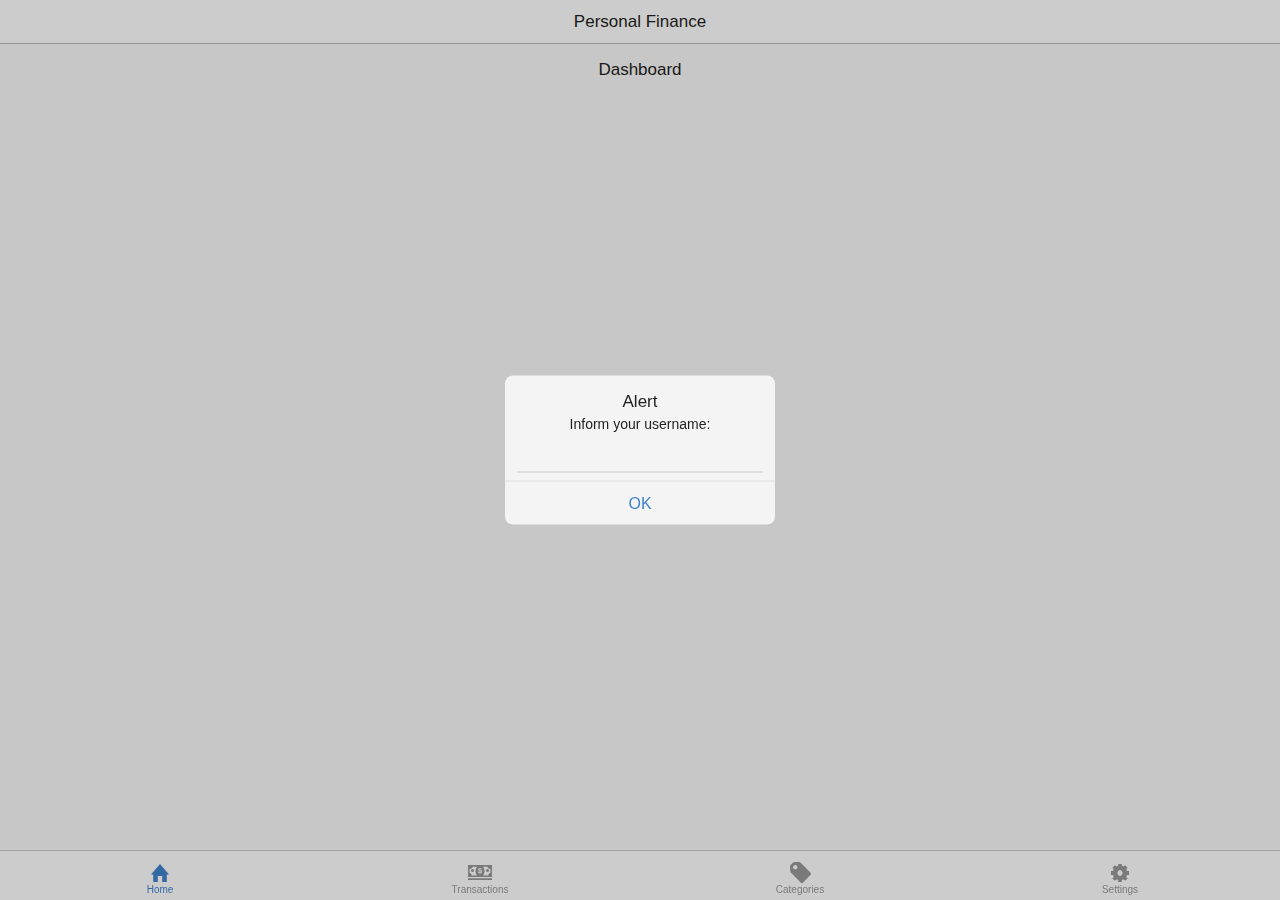
<file: finance/index.html>
<!DOCTYPE html>
<html lang="en">
<head>

<meta charset="UTF-8">
<meta name="viewport" content = "width = device-width, initial-scale = 1.0, minimum-scale = 1, maximum-scale = 1, user-scalable = no" />
<meta name="apple-mobile-web-app-title" content="My Money" />
<meta name="apple-mobile-web-app-capable" content="yes">
<meta name="apple-mobile-web-app-status-bar-style" content="white" />
<link rel="apple-touch-icon" href="/finance/apple-icon.png" />

<title>Personal Finance</title>

<script src="js/jquery.js"></script>
<script src="js/underscore.js"></script>
<script src="js/backbone.js"></script>
<script src="js/angular.js"></script>
<script src="js/lz-string.js"></script>
<script src="lib/onsen/js/onsenui.js"></script>

<script src="js/base64.js"></script>
<script src="js/db.js"></script>
<script src="js/app.js"></script>
<script src="js/websqldump.js"></script>
<script src="js/services.js"></script>
<script src="js/controllers.js"></script>

<link rel="stylesheet" href="lib/onsen/css/onsenui.css">
<link rel="stylesheet" href="lib/onsen/css/onsen-css-components.css">


</head>
<body>

<ons-navigator id="myNavigator" page="navigator.html"></ons-navigator>

<ons-template id="navigator.html">
    <ons-page id="navigatorPage">
      <ons-tabbar>
        <ons-tab page="html/home.html" icon="ion-home" label="Home" active></ons-tab>
        <ons-tab page="html/transactions.html" icon="ion-cash" label="Transactions"></ons-tab>
        <!--<ons-tab page="html/recurrents.html" icon="ion-loop" label="Recurrents"></ons-tab>-->
        <ons-tab page="html/categories.html" icon="ion-pricetag" label="Categories"></ons-tab>
        <ons-tab page="html/settings.html" icon="ion-gear-b" label="Settings"></ons-tab>
      </ons-tabbar>
    </ons-page>
</ons-template>

</body>
</html>
</file>
<file: finance/lib/onsen/css/onsenui.css>
/*! onsenui - v2.0.0-rc.15 - 2016-07-07 */
/*
Copyright 2013-2015 ASIAL CORPORATION

Licensed under the Apache License, Version 2.0 (the "License");
you may not use this file except in compliance with the License.
You may obtain a copy of the License at

   http://www.apache.org/licenses/LICENSE-2.0

Unless required by applicable law or agreed to in writing, software
distributed under the License is distributed on an "AS IS" BASIS,
WITHOUT WARRANTIES OR CONDITIONS OF ANY KIND, either express or implied.
See the License for the specific language governing permissions and
limitations under the License.

 */

@import url("font_awesome/css/font-awesome.min.css");
@import url("ionicons/css/ionicons.min.css");
@import url("material-design-iconic-font/css/material-design-iconic-font.min.css");

/* custom elements */
ons-page, ons-navigator,
ons-split-view, ons-sliding-menu, ons-tabbar,
ons-gesture-detector {
  display: block;
}

ons-navigator,
ons-tabbar {
  position: absolute;
  top: 0;
  left: 0;
  bottom: 0;
  right: 0;
  overflow: hidden;
}

ons-tab {
  -webkit-transform: translate3d(0, 0, 0);
          transform: translate3d(0, 0, 0);
}

ons-page, ons-navigator, ons-tabbar, ons-sliding-menu, ons-split-view {
  z-index: 2;
}

ons-fab, ons-speed-dial {
  z-index: 3;
}

* {
  -webkit-touch-callout: none;
  -webkit-user-select: none;
  -webkit-tap-highlight-color: rgba(0, 0, 0, 0) !important;
}

input, textarea {
  -webkit-user-select: auto;
}

ons-toolbar:not([inline]), ons-bottom-toolbar {
  position: absolute;
  left: 0;
  right: 0;
  z-index: 10000;
}
ons-toolbar:not([inline]) {
  top: 0;
}
ons-bottom-toolbar {
  bottom: 0;
}

.page, .page__content {
  background-color: transparent !important;
  background: transparent !important;
}

.page__content {
  overflow: auto;
  -webkit-overflow-scrolling: touch;
  z-index: 0;
  -ms-touch-action: pan-y;
}

.navigation-bar + .page__background + .page__content {
  margin-top: -1px;
  top: 44px;
}

.navigation-bar--material + .page__background + .page__content {
  top: 56px;
}

.page[status-bar-fill] > .page__content {
  top: 20px;
}

.page[status-bar-fill] > .navigation-bar {
  padding-top: 20px;
  box-sizing: content-box;
}

.page[status-bar-fill] > .navigation-bar + .page__background + .page__content {
  top: 64px;
}

.page[status-bar-fill] > .navigation-bar--material + .page__background + .page__content {
  top: 76px;
}

ons-tabbar[status-bar-fill] > .tab-bar--top__content {
  top: 71px;
}

ons-tabbar[status-bar-fill] > .tab-bar--top {
  padding-top: 22px;
}

ons-tabbar[position="top"] .page[status-bar-fill] > .page__content {
  top: 0px;
}

.navigation-bar + .page__background + .page__content ons-tabbar[status-bar-fill] > .tab-bar--top {
  top: 0px;
}

.navigation-bar + .page__background + .page__content ons-tabbar[status-bar-fill] > .tab-bar--top__content {
  top: 49px;
}

.page-with-bottom-toolbar > .page__content {
  bottom: 44px;
}

ons-dialog[disabled] > .dialog,
ons-alert-dialog[disabled],
ons-popover[disabled] {
  pointer-events: none;
  opacity: 0.75;
}

ons-list-item[disabled] {
   pointer-events: none;
}

ons-pull-hook {
  position: absolute;
  left: 0;
  right: 0;
  margin: auto;
  text-align: center;
  z-index: 20002;
}

ons-splitter {
  overflow: hidden;
}

ons-splitter, ons-splitter-mask, ons-splitter-content, ons-splitter-side {
  display: block;
  position: absolute;
  left: 0;
  right: 0;
  top: 0;
  bottom: 0;
  box-sizing: border-box;
  z-index: 0;
}

ons-splitter-mask {
  z-index: 2;
  background-color: rgba(0, 0, 0, 0.1);
  display: none;
  opacity: 0;
}

ons-splitter-content {
  z-index: 1;
}

ons-splitter-side {
  right: auto;
  z-index: 1;
}

ons-splitter-side[side="right"] {
  right: 0;
  left: auto;
}

ons-splitter-side[mode="collapse"] {
  z-index: 3;
  left: auto;
  right: 100%;
}

ons-splitter-side[side="right"][mode="collapse"] {
  right: auto;
  left: 100%;
}

ons-splitter-side[mode="split"] ~ ons-splitter-mask {
  display: none !important;
}

ons-splitter-side[mode="split"] {
  -webkit-transform: none !important;
          transform: none !important;
  -webkit-transition: none !important;
  transition: none !important;
}

ons-toolbar-button > ons-icon[icon*="ion-"] {
  font-size: 26px;
}

ons-range {
  display: inline-block;
}

ons-range > input {
  min-width: 50px;
  width: 100%;
}

/*
Copyright 2013-2015 ASIAL CORPORATION

Licensed under the Apache License, Version 2.0 (the "License");
you may not use this file except in compliance with the License.
You may obtain a copy of the License at

   http://www.apache.org/licenses/LICENSE-2.0

Unless required by applicable law or agreed to in writing, software
distributed under the License is distributed on an "AS IS" BASIS,
WITHOUT WARRANTIES OR CONDITIONS OF ANY KIND, either express or implied.
See the License for the specific language governing permissions and
limitations under the License.

 */

ons-carousel {
  display: block;
  position: relative;
  width: 100%;
  overflow: hidden;
}

ons-carousel-item {
  display: block;
  height: 100%;
  visibility: hidden;
}

ons-carousel[fullscreen] {
  position: absolute;
  top: 0px;
  right: 0px;
  left: 0px;
  bottom: 0px;
  box-sizing: border-box;
}

ons-carousel[disabled] {
  pointer-events: none;
  opacity: 0.75;
}

ons-row {
  display: -webkit-box;
  display: -moz-flex;
  display: flex;
  flex-wrap: wrap;
  width: 100%;
  box-sizing: border-box;
}

ons-row[vertical-align="top"], ons-row[align="top"] {
  -webkit-box-align: start;
  box-align: start;
  -moz-align-items: flex-start;
  -ms-grid-row-align: flex-start;
      align-items: flex-start;
}

ons-row[vertical-align="bottom"], ons-row[align="bottom"] {
  -webkit-box-align: end;
  box-align: end;
  -moz-align-items: flex-end;
  -ms-grid-row-align: flex-end;
      align-items: flex-end;
}

ons-row[vertical-align="center"], ons-row[align="center"] {
  -webkit-box-align: center;
  box-align: center;
  -moz-align-items: center;
  -ms-grid-row-align: center;
      align-items: center;
  text-align: inherit;
}

ons-row + ons-row {
  padding-top: 0;
}

ons-col {
  -webkit-box-flex: 1;
  -moz-flex: 1;
  flex: 1;
  display: block;
  width: 100%;
  box-sizing: border-box;
}

ons-col[vertical-align="top"], ons-col[align="top"] {
  align-self: flex-start;
}

ons-col[vertical-align="bottom"], ons-col[align="bottom"] {
  align-self: flex-end; }

ons-col[vertical-align="center"], ons-col[align="center"] {
  -webkit-align-self: center;
  -moz-align-self: center;
  -ms-flex-item-align: center;
  text-align: inherit;
}


/*
Copyright 2013-2015 ASIAL CORPORATION

Licensed under the Apache License, Version 2.0 (the "License");
you may not use this file except in compliance with the License.
You may obtain a copy of the License at

   http://www.apache.org/licenses/LICENSE-2.0

Unless required by applicable law or agreed to in writing, software
distributed under the License is distributed on an "AS IS" BASIS,
WITHOUT WARRANTIES OR CONDITIONS OF ANY KIND, either express or implied.
See the License for the specific language governing permissions and
limitations under the License.

 */

.ons-icon {
  display: inline-block;
  font-style: normal;
  font-weight: normal;
  -webkit-font-smoothing: antialiased;
  -moz-osx-font-smoothing: grayscale;
}

.ons-icon--ion {
  line-height: 0.75em;
  vertical-align: -25%;
}

ons-icon[spin] {
  -webkit-animation: ons-icon-spin 2s infinite linear;
  animation: ons-icon-spin 2s infinite linear;
}

@-webkit-keyframes ons-icon-spin {
  0% {
    -webkit-transform: rotate(0deg);
  }
  100% {
    -webkit-transform: rotate(359deg);
  }
}

@keyframes ons-icon-spin {
  0% {
    -webkit-transform: rotate(0deg);
    transform: rotate(0deg);
  }
  100% {
    -webkit-transform: rotate(359deg);
    transform: rotate(359deg);
  }
}

.ons-icon[rotate="90"] {
  -webkit-transform: rotate(90deg);
  transform: rotate(90deg);
}

.ons-icon[rotate="180"] {
  -webkit-transform: rotate(180deg);
  transform: rotate(180deg);
}

.ons-icon[rotate="270"] {
  -webkit-transform: rotate(270deg);
  transform: rotate(270deg);
}

ons-icon[fixed-width] {
  width: 1.28571429em;
  text-align: center;
}

.ons-icon--lg {
  font-size: 1.33333333em;
  line-height: 0.75em;
  vertical-align: -15%;
}

.ons-icon--2x {
  font-size: 2em;
}

.ons-icon--3x {
  font-size: 3em;
}

.ons-icon--4x {
  font-size: 4em;
}

.ons-icon--5x {
  font-size: 5em;
}

ons-input {
  display: inline-block;
  position: relative;
}

ons-input .text-input__container {
  width: 100%;
  display: inline-block;
}

ons-input .text-input--material__label {
  position: absolute;
  left: 0px;
  top: 2px;
  font-size: 16px;
  font-weight: 400;
  font-family: 'Roboto', 'Noto', sans-serif;
  pointer-events: none;
}

ons-input .text-input__label:not(.text-input--material__label) {
  display: none;
}

ons-input .text-input__label--active {
  transform: translate(0, -75%) scale(0.75);
  -webkit-transform: translate(0, -75%) scale(0.75);
  transform-origin: left top;
  -webkit-transform-origin: left top;
  -webkit-transition: color 0.1s ease-in, -webkit-transform 0.1s ease-in;
  transition: color 0.1s ease-in, -webkit-transform 0.1s ease-in;
  transition: transform 0.1s ease-in, color 0.1s ease-in;
  transition: transform 0.1s ease-in, color 0.1s ease-in, -webkit-transform 0.1s ease-in;
  -webkit-transition: transform 0.1s ease-in, color 0.1s ease-in;
}

ons-input:not([float]) .text-input__label--active {
  display: none;
}

ons-input[disabled] {
  opacity: 0.5;
  pointer-events: none;
}

ons-input input.text-input--material::-webkit-input-placeholder {
  color: transparent;
}

ons-input input.text-input--material::-moz-placeholder {
  color: transparent;
}

ons-input input.text-input--material:-ms-input-placeholder {
  color: transparent;
}

/*
Copyright 2013-2015 ASIAL CORPORATION

Licensed under the Apache License, Version 2.0 (the "License");
you may not use this file except in compliance with the License.
You may obtain a copy of the License at

   http://www.apache.org/licenses/LICENSE-2.0

Unless required by applicable law or agreed to in writing, software
distributed under the License is distributed on an "AS IS" BASIS,
WITHOUT WARRANTIES OR CONDITIONS OF ANY KIND, either express or implied.
See the License for the specific language governing permissions and
limitations under the License.

 */

ons-progress-bar {
  display: block;
}

ons-progress-circular {
  display: inline-block;
  width: 42px;
  height: 42px;
}

ons-progress-circular > svg.progress-circular {
  width: 100%;
  height: 100%;
}

/*
Copyright 2013-2015 ASIAL CORPORATION

Licensed under the Apache License, Version 2.0 (the "License");
you may not use this file except in compliance with the License.
You may obtain a copy of the License at

   http://www.apache.org/licenses/LICENSE-2.0

Unless required by applicable law or agreed to in writing, software
distributed under the License is distributed on an "AS IS" BASIS,
WITHOUT WARRANTIES OR CONDITIONS OF ANY KIND, either express or implied.
See the License for the specific language governing permissions and
limitations under the License.

 */
.ripple {
  display: block;
  position: absolute;
  overflow: hidden;
  top: 0;
  left: 0;
  right: 0;
  bottom: 0;
  pointer-events: none;
}

ons-list-item .ripple__wave, ons-list-item .ripple__background,
.button--material--flat .ripple__wave, .button--material--flat .ripple__background{
  background: rgba(189, 189, 189, 0.3);
}

.ripple__background {
  background: rgba(255, 255, 255, 0.2);
  position: absolute;
  top: 0;
  left: 0;
  right: 0;
  bottom: 0;
  opacity: 0;
  pointer-events: none;
}

.ripple__wave {
  background: rgba(255, 255, 255, 0.2);
  width: 0;
  height: 0;
  border-radius: 50%;
  position: absolute;
  top: 0;
  left: 0;
  z-index: 0;
  pointer-events: none;
}

/*
Copyright 2013-2015 ASIAL CORPORATION

Licensed under the Apache License, Version 2.0 (the "License");
you may not use this file except in compliance with the License.
You may obtain a copy of the License at

   http://www.apache.org/licenses/LICENSE-2.0

Unless required by applicable law or agreed to in writing, software
distributed under the License is distributed on an "AS IS" BASIS,
WITHOUT WARRANTIES OR CONDITIONS OF ANY KIND, either express or implied.
See the License for the specific language governing permissions and
limitations under the License.

*/

ons-sliding-menu {
  position: absolute;
  left: 0px;
  right: 0px;
  top: 0px;
  bottom: 0px;
  z-index: 0;
  overflow-x: hidden;
}

.onsen-sliding-menu__menu,
.onsen-sliding-menu__main {
  position: absolute;
  top: 0px;
  left: 0px;
  bottom: 0px;
  right: 0px;
  z-index: 0;
  margin: 0;
  padding: 0;
}

.onsen-sliding-menu__menu {
  opacity: 0;
}


/*
Copyright 2013-2015 ASIAL CORPORATION

Licensed under the Apache License, Version 2.0 (the "License");
you may not use this file except in compliance with the License.
You may obtain a copy of the License at

   http://www.apache.org/licenses/LICENSE-2.0

Unless required by applicable law or agreed to in writing, software
distributed under the License is distributed on an "AS IS" BASIS,
WITHOUT WARRANTIES OR CONDITIONS OF ANY KIND, either express or implied.
See the License for the specific language governing permissions and
limitations under the License.

*/

ons-split-view {
  position: absolute;
  left: 0px;
  right: 0px;
  top: 0px;
  bottom: 0px;
  z-index: 0;
  overflow: hidden;
}

.onsen-split-view__secondary {
  opacity: 0;
  width: 100%;
}

.onsen-split-view__secondary,
.onsen-split-view__main {
  position: absolute;
  top: 0px;
  left: 0px;
  bottom: 0px;
  right: 0px;
  z-index: 0;
  overflow-x: hidden; 
}
</file>
<file: finance/lib/onsen/css/onsen-css-components.css>
html {
  height: 100%;
  width: 100%;
}
body {
  position: absolute;
  top: 0;
  right: 0;
  left: 0;
  bottom: 0;
  padding: 0;
  margin: 0;
  -webkit-text-size-adjust: 100%;
}
*:not(input):not(textarea):not(select) {
  -webkit-user-select: none;
  -moz-user-select: none;
  -ms-user-select: none;
  user-select: none;
}
* {
  -webkit-tap-highlight-color: rgba(0,0,0,0);
}
input:active,
input:focus,
textarea:active,
textarea:focus,
select:active,
select:focus {
  outline: none;
}
h1 {
  font-size: 36px;
}
h2 {
  font-size: 30px;
}
h3 {
  font-size: 24px;
}
h4,
h5,
h6 {
  font-size: 18px;
}
.page {
  font-family: -apple-system, 'Helvetica Neue', Helvetica, Arial, 'Lucida Grande', sans-serif;
  -webkit-font-smoothing: antialiased;
  -moz-osx-font-smoothing: grayscale;
  font-weight: 400;
  font-size: 17px;
  background-color: #f9f9f9;
  position: absolute;
  top: 0px;
  left: 0px;
  right: 0px;
  bottom: 0px;
  overflow: visible;
  font-size: 17px;
  color: #1f1f21;
  -ms-overflow-style: none;
  -webkit-transform: translate3d(0, 0, 0);
  -moz-transform: translate3d(0, 0, 0);
  -o-transform: translate3d(0, 0, 0);
  transform: translate3d(0, 0, 0);
}
.page::-webkit-scrollbar {
  display: none;
}
.page__content {
  background-color: #f9f9f9;
  position: absolute;
  top: 0px;
  left: 0px;
  right: 0px;
  bottom: 0px;
  -webkit-box-sizing: border-box;
  -moz-box-sizing: border-box;
  box-sizing: border-box;
}
.page__background {
  background-color: #f9f9f9;
  position: absolute;
  top: 0px;
  left: 0px;
  right: 0px;
  bottom: 0px;
  -webkit-box-sizing: border-box;
  -moz-box-sizing: border-box;
  box-sizing: border-box;
}
.content-padded {
  padding: 8px;
}
.page--material {
  font-family: 'Roboto', 'Noto', sans-serif;
  -webkit-font-smoothing: antialiased;
}
.page--material__content {
  font-family: 'Roboto', 'Noto', sans-serif;
  -webkit-font-smoothing: antialiased;
  font-weight: 400;
}
.page--material__content h1,
.page--material__content h2,
.page--material__content h3,
.page--material__content h4,
.page--material__content h5 {
  font-family: 'Roboto', 'Noto', sans-serif;
  -webkit-font-smoothing: antialiased;
  font-weight: 400;
}
.page--material__background {
  background-color: #fff;
}
/* topdoc
  name: Switch
  class: switch
  modifiers:
    :focus: Focus state
    :disabled: Disabled state
  markup:
    <label class="switch">
      <input type="checkbox" class="switch__input">
      <div class="switch__toggle">
        <div class="switch__handle"></div>
      </div>
    </label>
    <label class="switch">
      <input type="checkbox" class="switch__input" checked>
      <div class="switch__toggle">
        <div class="switch__handle"></div>
      </div>
    </label>
    <label class="switch">
      <input type="checkbox" class="switch__input" disabled>
      <div class="switch__toggle">
        <div class="switch__handle"></div>
      </div>
    </label>
*/
.switch {
  position: relative;
  display: inline-block;
  vertical-align: top;
  -webkit-box-sizing: border-box;
  -moz-box-sizing: border-box;
  box-sizing: border-box;
  -webkit-background-clip: padding-box;
  background-clip: padding-box;
  position: relative;
  overflow: hidden;
  min-width: 51px;
  font-size: 17px;
  padding: 0 20px;
  border: none;
  overflow: visible;
  width: 51px;
  height: 32px;
  z-index: 0;
  text-align: left;
}
.switch__input {
  position: absolute;
  overflow: hidden;
  right: 0px;
  top: 0px;
  left: 0px;
  bottom: 0px;
  padding: 0;
  border: 0;
  opacity: 0.001;
  z-index: 1;
  vertical-align: top;
  outline: none;
  width: 100%;
  height: 100%;
  margin: 0;
  -webkit-appearance: none;
  appearance: none;
  z-index: -1;
}
.switch__toggle {
  background-color: #fff;
  position: absolute;
  top: 0px;
  left: 0px;
  right: 0px;
  bottom: 0px;
  -webkit-border-radius: 30px;
  border-radius: 30px;
  -webkit-transition-property: all;
  -moz-transition-property: all;
  -o-transition-property: all;
  transition-property: all;
  -webkit-transition-duration: 0.35s;
  -moz-transition-duration: 0.35s;
  -o-transition-duration: 0.35s;
  transition-duration: 0.35s;
  -webkit-transition-timing-function: ease-out;
  -moz-transition-timing-function: ease-out;
  -o-transition-timing-function: ease-out;
  transition-timing-function: ease-out;
  -webkit-box-shadow: inset 0 0 0 2px #e5e5e5;
  box-shadow: inset 0 0 0 2px #e5e5e5;
}
.switch__handle {
  -webkit-box-sizing: border-box;
  -moz-box-sizing: border-box;
  box-sizing: border-box;
  -webkit-background-clip: padding-box;
  background-clip: padding-box;
  position: absolute;
  content: '';
  -webkit-border-radius: 28px;
  border-radius: 28px;
  height: 28px;
  width: 28px;
  background-color: #fff;
  left: 1px;
  top: 2px;
  -webkit-transition-property: all;
  -moz-transition-property: all;
  -o-transition-property: all;
  transition-property: all;
  -webkit-transition-duration: 0.35s;
  -moz-transition-duration: 0.35s;
  -o-transition-duration: 0.35s;
  transition-duration: 0.35s;
  -webkit-transition-timing-function: cubic-bezier(0.59, 0.01, 0.5, 0.99);
  -moz-transition-timing-function: cubic-bezier(0.59, 0.01, 0.5, 0.99);
  -o-transition-timing-function: cubic-bezier(0.59, 0.01, 0.5, 0.99);
  transition-timing-function: cubic-bezier(0.59, 0.01, 0.5, 0.99);
  -webkit-box-shadow: 0 0 0 1px #e4e4e4, 0 3px 2px rgba(0,0,0,0.25);
  box-shadow: 0 0 0 1px #e4e4e4, 0 3px 2px rgba(0,0,0,0.25);
}
.switch--active .switch__handle {
  -webkit-transition-duration: 0s;
  -moz-transition-duration: 0s;
  -o-transition-duration: 0s;
  transition-duration: 0s;
}
input:checked + .switch__toggle {
  -webkit-box-shadow: inset 0 0 0 2px #5198db;
  box-shadow: inset 0 0 0 2px #5198db;
  background-color: #5198db;
}
input:checked + .switch__toggle .switch__handle {
  left: 21px;
  -webkit-box-shadow: 0 3px 2px rgba(0,0,0,0.25);
  box-shadow: 0 3px 2px rgba(0,0,0,0.25);
}
input:disabled + .switch__toggle {
  opacity: 0.3;
  cursor: default;
  pointer-events: none;
}
.switch__touch {
  position: absolute;
  top: -5px;
  bottom: -5px;
  left: -10px;
  right: -10px;
}
/* topdoc
  name: Material Switch
  use: Switch
  modifiers:
    :focus: Focus state
    :disabled: Disabled state
  markup:
    <label class="switch switch--material">
      <input type="checkbox" class="switch__input switch--material__input">
      <div class="switch__toggle switch--material__toggle">
        <div class="switch__handle switch--material__handle">
        </div>
      </div>
    </label>
    <label class="switch switch--material">
      <input type="checkbox" class="switch__input switch--material__input" checked>
      <div class="switch__toggle switch--material__toggle">
        <div class="switch__handle switch--material__handle">
        </div>
      </div>
    </label>
    <label class="switch switch--material">
      <input type="checkbox" class="switch__input switch--material__input" disabled>
      <div class="switch__toggle switch--material__toggle">
        <div class="switch__handle switch--material__handle">
        </div>
      </div>
    </label>
*/
.switch.switch--material {
  width: 36px;
  height: 24px;
  padding: 0 10px;
  min-width: 36px;
}
.switch.switch--material .switch__toggle {
  background-color: #b0afaf;
  margin-top: 5px;
  height: 14px;
  -webkit-box-shadow: none;
  box-shadow: none;
}
.switch.switch--material .switch__input {
  position: absolute;
  overflow: hidden;
  right: 0px;
  top: 0px;
  left: 0px;
  bottom: 0px;
  padding: 0;
  border: 0;
  opacity: 0.001;
  z-index: 1;
  vertical-align: top;
  outline: none;
  width: 100%;
  height: 100%;
  margin: 0;
  -webkit-appearance: none;
  appearance: none;
  z-index: -1;
}
.switch.switch--material .switch__handle {
  background-color: #f1f1f1;
  left: 0px;
  margin-top: -5px;
  width: 20px;
  height: 20px;
  -webkit-box-shadow: 0 4px 5px 0 rgba(0,0,0,0.14), 0 1px 10px 0 rgba(0,0,0,0.12), 0 2px 4px -1px rgba(0,0,0,0.4);
  box-shadow: 0 4px 5px 0 rgba(0,0,0,0.14), 0 1px 10px 0 rgba(0,0,0,0.12), 0 2px 4px -1px rgba(0,0,0,0.4);
}
.switch.switch--material input:checked + .switch__toggle {
  background-color: #77c2bb;
  -webkit-box-shadow: none;
  box-shadow: none;
}
.switch.switch--material input:checked + .switch__toggle .switch__handle {
  left: 16px;
  background-color: #009688;
  -webkit-box-shadow: 0 2px 2px 0 rgba(0,0,0,0.14), 0 1px 5px 0 rgba(0,0,0,0.12), 0 3px 1px -2px rgba(0,0,0,0.2);
  box-shadow: 0 2px 2px 0 rgba(0,0,0,0.14), 0 1px 5px 0 rgba(0,0,0,0.12), 0 3px 1px -2px rgba(0,0,0,0.2);
}
.switch.switch--material input:disabled + .switch__toggle {
  opacity: 0.3;
  cursor: default;
  pointer-events: none;
}
.switch.switch--material .switch__handle:before {
  background: transparent;
  content: '';
  display: block;
  width: 100%;
  height: 100%;
  -webkit-border-radius: 50%;
  border-radius: 50%;
  z-index: -1;
  -webkit-box-shadow: 0px 0px 0px 0px rgba(0,0,0,0.12);
  box-shadow: 0px 0px 0px 0px rgba(0,0,0,0.12);
  -webkit-transition: -webkit-box-shadow 0.1s linear;
  -moz-transition: box-shadow 0.1s linear;
  -o-transition: box-shadow 0.1s linear;
  transition: box-shadow 0.1s linear;
}
.switch.switch--material.switch--active .switch__handle:before {
  -webkit-box-shadow: 0px 0px 0px 14px rgba(0,0,0,0.12);
  box-shadow: 0px 0px 0px 14px rgba(0,0,0,0.12);
}
.switch.switch--material.switch--active input:checked + .switch__toggle .switch__handle:before {
  -webkit-box-shadow: 0px 0px 0px 14px rgba(0,150,136,0.2);
  box-shadow: 0px 0px 0px 14px rgba(0,150,136,0.2);
}
.switch.switch--material .switch__touch {
  position: absolute;
  top: -10px;
  bottom: -10px;
  left: -15px;
  right: -15px;
}
/* topdoc
  name: Range
  class: range
  modifiers:
    :active: Active state
    :disabled: Disabled state
    :focus: Focused
  markup:
    <input type="range" class="range">
    <input type="range" class="range" disabled>
  showcase:
    <div class="navigation-bar">
        <div class="navigation-bar__item center full">
            <h1 class="navigation-bar__title">Range</h1>
        </div>
    </div>

    <div style="padding:8px">
      <input type="range" class="range" style="width:100%" value="0">
    </div>

    <div style="padding:8px">
      <input type="range" class="range" style="width:100%" value="30">
    </div>

    <div style="padding:8px">
      <input type="range" class="range" style="width:100%" value="60">
    </div>

    <div style="padding:8px">
      <input type="range" class="range" style="width:100%" value="90">
    </div>
*/
ons-range:before {
  content: '';
  display: block;
  position: relative;
  top: 17px;
  height: 2px;
  margin-bottom: -2px;
  background-color: #ccc;
}
ons-range .range {
  position: relative;
  background: transparent;
}
ons-range .range::-moz-range-track {
  background: transparent;
}
ons-range[disabled] {
  opacity: 0.3;
  cursor: default;
  pointer-events: none;
}
ons-range[disabled] .range {
  opacity: 1;
}
.range {
  padding: 0;
  margin: 0;
  font: inherit;
  color: inherit;
  background: transparent;
  border: none;
  line-height: normal;
  -webkit-box-sizing: border-box;
  -moz-box-sizing: border-box;
  box-sizing: border-box;
  -webkit-background-clip: padding-box;
  background-clip: padding-box;
  vertical-align: top;
  outline: none;
  line-height: 1;
  -webkit-appearance: none;
  border: none;
  height: 2px;
  -webkit-border-radius: 3px;
  border-radius: 3px;
  background-image: -webkit-gradient(linear, left top, left bottom, from(#ccc), to(#ccc));
  background-image: -webkit-linear-gradient(#ccc, #ccc);
  background-image: -moz-linear-gradient(#ccc, #ccc);
  background-image: -o-linear-gradient(#ccc, #ccc);
  background-image: linear-gradient(#ccc, #ccc);
  background-position: left center;
  -webkit-background-size: 100% 2px;
  background-size: 100% 2px;
  background-repeat: no-repeat;
  overflow: hidden;
  height: 32px;
}
.range::-moz-range-track {
  position: relative;
  border: none;
  background-color: #ccc;
  height: 2px;
  border-radius: 30px;
  box-shadow: none;
  top: 0;
  margin: 0;
  padding: 0;
}
.range::-ms-track {
  position: relative;
  border: none;
  background-color: #ccc;
  height: 0;
  border-radius: 30px;
}
.range::-webkit-slider-thumb {
  cursor: pointer;
  position: relative;
  height: 29px;
  width: 29px;
  background-color: #fff;
  border: 1px solid #ccc;
  -webkit-border-radius: 30px;
  border-radius: 30px;
  -webkit-box-shadow: none;
  box-shadow: none;
  margin: 0;
  padding: 0;
  -webkit-appearance: none;
  top: 0;
}
.range::-moz-range-thumb {
  cursor: pointer;
  position: relative;
  height: 29px;
  width: 29px;
  background-color: #fff;
  border: 1px solid #ccc;
  border-radius: 30px;
  box-shadow: none;
  margin: 0;
  padding: 0;
}
.range::-ms-thumb {
  cursor: pointer;
  position: relative;
  height: 29px;
  width: 29px;
  background-color: #fff;
  border: 1px solid #ccc;
  border-radius: 30px;
  box-shadow: none;
  margin: 0;
  padding: 0;
  top: 0;
}
.range::-ms-fill-lower {
  height: 2px;
  background-color: rgba(24,103,194,0.81);
}
.range::-ms-tooltip {
  display: none;
}
.range:disabled {
  opacity: 0.3;
  cursor: default;
  pointer-events: none;
}
.range__left {
  position: relative;
  top: 17px;
  height: 2px;
  width: 0;
  background-color: rgba(24,103,194,0.81);
  pointer-events: none;
}
[disabled] > .range__left,
.range--material:disabled + .range__left {
  visibility: hidden;
}
/* topdoc
  name: Material Range
  use: Range
  modifiers:
    :active: Active state
    :disabled: Disabled state
    :focus: Focused
  markup:
    <input type="range" class="range range--material">
    <input type="range" class="range range--material" disabled>
*/
.range--material {
  background-image: -webkit-gradient(linear, left top, left bottom, from(#e0e0e0), to(#e0e0e0));
  background-image: -webkit-linear-gradient(#e0e0e0, #e0e0e0);
  background-image: -moz-linear-gradient(#e0e0e0, #e0e0e0);
  background-image: -o-linear-gradient(#e0e0e0, #e0e0e0);
  background-image: linear-gradient(#e0e0e0, #e0e0e0);
  background-position: center;
  -webkit-background-size: 100% 2px;
  background-size: 100% 2px;
  overflow: visible;
}
.range--material::-webkit-slider-thumb {
  top: 1px;
  border: none;
  height: 36px;
  width: 14px;
  -webkit-border-radius: 0;
  border-radius: 0;
  background-color: transparent;
  background-image: -webkit-radial-gradient(7px, circle 6px, #009688 0%, #009688 6px, transparent 7px);
  background-image: radial-gradient(circle 6px at 7px, #009688 0%, #009688 6px, transparent 7px);
  margin-top: -1px;
}
.range--material::-moz-range-thumb {
  top: 1px;
  border: 3px solid #e0e0e0;
  height: 12px;
  width: 12px;
  border-radius: 100%;
  border-color: #009688;
  background-color: #009688;
}
.range--material::-moz-range-track {
  background-color: #e0e0e0;
}
.range--material::-ms-thumb {
  margin-top: 1px;
  border: none;
  height: 12px;
  width: 12px;
  border-radius: 100%;
  border-color: #009688;
  background-color: #009688;
}
.range--material:focus::-moz-range-thumb {
  border-color: #009688;
  background-color: #009688;
}
.range--material::-moz-range-thumb:before {
  display: none;
}
.range--material::-webkit-slider-thumb:before {
  display: none;
}
.range--material::-ms-fill-lower {
  background-color: #009688;
}
.range--material::-moz-range-thumb:after {
  margin-top: -3px;
  margin-left: -3px;
  content: '';
  display: block;
  border: 0px;
  border-radius: 100%;
  height: 12px;
  width: 12px;
  background-color: #009688;
  opacity: 0.2;
  -moz-transition: -moz-transform 0.1s linear;
  transition: transform 0.1s linear;
}
.range--material::-webkit-slider-thumb:after {
  margin-top: -3px;
  margin-left: -3px;
  content: '';
  display: block;
  border: 0px;
  -webkit-border-radius: 100%;
  border-radius: 100%;
  height: 12px;
  width: 12px;
  background-color: #009688;
  opacity: 0.2;
  -webkit-transition: -webkit-transform 0.1s linear;
  transition: transform 0.1s linear;
  display: inline-block;
  margin-left: 1px;
  margin-top: 12px;
}
.range--material::-ms-fill-upper {
  margin-top: -6px;
  margin-left: -6px;
  content: '';
  display: block;
  border: 0px;
  border-radius: 100%;
  height: 12px;
  width: 12px;
  background-color: #009688;
  opacity: 0.2;
  transition: transform 0.1s linear;
}
.range--material:active::-webkit-slider-thumb:after {
  -webkit-transform: scale(2.5);
  transform: scale(2.5);
}
.range--material:active::-moz-range-thumb:after {
  -moz-transform: scale(2.5);
  transform: scale(2.5);
}
.range--material:active::-ms-fill-upper {
  -ms-transform: scale(2.5);
  transform: scale(2.5);
}
.range--material__left {
  background-color: #009688;
}
/* topdoc
  name: Navigation Bar
  class: navigation-bar
  markup:
    <div class="navigation-bar">
      <div class="navigation-bar__center">Navigation Bar</div>
    </div>
*/
.navigation-bar {
  font-family: -apple-system, 'Helvetica Neue', Helvetica, Arial, 'Lucida Grande', sans-serif;
  -webkit-font-smoothing: antialiased;
  -moz-osx-font-smoothing: grayscale;
  font-weight: 400;
  font-size: 17px;
  -webkit-box-sizing: border-box;
  -moz-box-sizing: border-box;
  box-sizing: border-box;
  -webkit-background-clip: padding-box;
  background-clip: padding-box;
  white-space: nowrap;
  overflow: hidden;
  word-spacing: 0;
  padding: 0;
  margin: 0;
  font: inherit;
  color: inherit;
  background: transparent;
  border: none;
  line-height: normal;
  cursor: default;
  -webkit-user-select: none;
  -moz-user-select: none;
  -ms-user-select: none;
  user-select: none;
  z-index: 2;
  display: block;
  height: 44px;
  padding-left: 0;
  padding-right: 0;
  background: #fff;
  color: #1f1f21;
  -webkit-box-shadow: none;
  box-shadow: none;
  font-weight: 400;
  width: 100%;
  white-space: nowrap;
  border-bottom: none;
  -webkit-background-size: 100% 1px;
  background-size: 100% 1px;
  background-repeat: no-repeat;
  background-position: bottom;
  background-image: -webkit-linear-gradient(90deg, #bbb, #bbb 100%);
  background-image: -moz-linear-gradient(90deg, #bbb, #bbb 100%);
  background-image: -o-linear-gradient(90deg, #bbb, #bbb 100%);
  background-image: linear-gradient(0deg, #bbb, #bbb 100%);
}
@media (-webkit-min-device-pixel-ratio: 2), (min-resolution: 192dpi) {
  .navigation-bar {
    background-image: -webkit-linear-gradient(90deg, #bbb, #bbb 50%, transparent 50%);
    background-image: -moz-linear-gradient(90deg, #bbb, #bbb 50%, transparent 50%);
    background-image: -o-linear-gradient(90deg, #bbb, #bbb 50%, transparent 50%);
    background-image: linear-gradient(0deg, #bbb, #bbb 50%, transparent 50%);
  }
}
.navigation-bar__bg {
  background: #fff;
}
.navigation-bar__item,
.navigation-bar__left,
.navigation-bar__right,
.navigation-bar__center {
  -webkit-box-sizing: border-box;
  -moz-box-sizing: border-box;
  box-sizing: border-box;
  -webkit-background-clip: padding-box;
  background-clip: padding-box;
  padding: 0;
  margin: 0;
  font: inherit;
  color: inherit;
  background: transparent;
  border: none;
  line-height: normal;
  height: 44px;
  vertical-align: top;
  overflow: visible;
  display: block;
  vertical-align: middle;
  float: left;
}
.navigation-bar__left {
  max-width: 50%;
  width: 27%;
  text-align: left;
  line-height: 44px;
}
.navigation-bar__right {
  max-width: 50%;
  width: 27%;
  text-align: right;
  line-height: 44px;
}
.navigation-bar__center {
  width: 46%;
  text-align: center;
  line-height: 44px;
  font-size: 17px;
  font-weight: 500;
  color: #1f1f21;
}
.navigation-bar__title {
  line-height: 44px;
  font-size: 17px;
  font-weight: 500;
  color: #1f1f21;
  margin: 0;
  padding: 0;
  overflow: visible;
}
.navigation-bar__center:first-child:last-child {
  width: 100%;
}
/* topdoc
  name: Navigation Bar Item
  use: Toolbar Button, Navigation Bar
  markup:
    <div class="navigation-bar">
      <div class="navigation-bar__left">
        <span class="toolbar-button--quiet">
          <i class="ion-navicon" style="font-size:32px; vertical-align:-6px;"></i>
        </span>
      </div>

      <div class="navigation-bar__center">
        Navigation Bar
      </div>

      <div class="navigation-bar__right">
        <span class="toolbar-button--quiet">Label</span>
      </div>
    </div>
*/
/* topdoc
  name: Navigation Bar with Outline Button
  use: Toolbar Button, Navigation Bar
  markup:
    <!-- Prerequisite=This example use ionicons(http://ionicons.com) to display icons. -->
    <div class="navigation-bar">
      <div class="navigation-bar__left">
        <span class="toolbar-button--outline">
          <i class="ion-navicon" style="font-size:32px; vertical-align:-6px;"></i>
        </span>
      </div>

      <div class="navigation-bar__center">
        Title
      </div>

      <div class="navigation-bar__right">
        <span class="toolbar-button--outline">Button</span>
      </div>
    </div>
*/
/* topdoc
  name: Transparent Navigation Bar
  class: navigation-bar--transparent
  use: Toolbar Button, Navigation Bar
  markup:
    <div class="navigation-bar navigation-bar--transparent">
      <div class="navigation-bar__left">
        <span class="toolbar-button--quiet">
          <i class="ion-navicon" style="font-size:32px; vertical-align:-6px;"></i>
        </span>
      </div>
      <div class="navigation-bar__center">
        Navigation Bar
      </div>
      <div class="navigation-bar__right">
        <span class="toolbar-button--quiet">Label</span>
      </div>
    </div>
*/
.navigation-bar--transparent {
  background-color: transparent;
  background-image: none;
  border: none;
}
/* topdoc
  name: Navigation Bar with Outline Button
  use: Toolbar Button, Navigation Bar
  markup:
    <!-- Prerequisite=This example use ionicons(http://ionicons.com) to display icons. -->
    <div class="navigation-bar">
      <div class="navigation-bar__left">
        <span class="toolbar-button--outline">
          <i class="ion-navicon" style="font-size:32px; vertical-align:-6px;"></i>
        </span>
      </div>

      <div class="navigation-bar__center">
        Title
      </div>

      <div class="navigation-bar__right">
        <span class="toolbar-button--outline">Button</span>
      </div>
    </div>
*/
/* topdoc
  name: Transparent Navigation Bar
  class: navigation-bar--transparent
  use: Toolbar Button, Navigation Bar
  markup:
    <!-- Prerequisite=This example use ionicons(http://ionicons.com) to display icons. -->
    <div class="navigation-bar navigation-bar--transparent">
      <div class="navigation-bar__left">
        <span class="toolbar-button--quiet">
          <i class="ion-navicon" style="font-size:32px; vertical-align:-6px;"></i>
        </span>
      </div>
      <div class="navigation-bar__center">
        Navigation Bar
      </div>
      <div class="navigation-bar__right">
        <span class="toolbar-button--quiet">Label</span>
      </div>
    </div>
*/
.navigation-bar--transparent {
  background-color: transparent;
  background-image: none;
  border: none;
}
/* topdoc
  name: Bottom Bar
  class: bottom-bar
  use: Navigation Bar
  markup:
    <div class="bottom-bar">
      <div class="bottom-bar__line-height" style="text-align:center">Bottom Toolbar</div>
    </div>
*/
.bottom-bar {
  font-family: -apple-system, 'Helvetica Neue', Helvetica, Arial, 'Lucida Grande', sans-serif;
  -webkit-font-smoothing: antialiased;
  -moz-osx-font-smoothing: grayscale;
  font-weight: 400;
  font-size: 17px;
  -webkit-box-sizing: border-box;
  -moz-box-sizing: border-box;
  box-sizing: border-box;
  -webkit-background-clip: padding-box;
  background-clip: padding-box;
  white-space: nowrap;
  overflow: hidden;
  word-spacing: 0;
  padding: 0;
  margin: 0;
  font: inherit;
  color: inherit;
  background: transparent;
  border: none;
  line-height: normal;
  cursor: default;
  -webkit-user-select: none;
  -moz-user-select: none;
  -ms-user-select: none;
  user-select: none;
  z-index: 2;
  display: block;
  height: 44px;
  padding-left: 0;
  padding-right: 0;
  background: #fff;
  color: #1f1f21;
  -webkit-box-shadow: none;
  box-shadow: none;
  font-weight: 400;
  border-bottom: none;
  border-top: 1px solid #bbb;
  position: absolute;
  bottom: 0px;
  right: 0px;
  left: 0px;
  border-top: none;
  -webkit-background-size: 100% 1px;
  background-size: 100% 1px;
  background-repeat: no-repeat;
  background-position: top;
  background-image: -webkit-linear-gradient(270deg, #bbb, #bbb 100%);
  background-image: -moz-linear-gradient(270deg, #bbb, #bbb 100%);
  background-image: -o-linear-gradient(270deg, #bbb, #bbb 100%);
  background-image: linear-gradient(180deg, #bbb, #bbb 100%);
}
@media (-webkit-min-device-pixel-ratio: 2), (min-resolution: 192dpi) {
  .bottom-bar {
    background-image: -webkit-linear-gradient(270deg, #bbb, #bbb 50%, transparent 50%);
    background-image: -moz-linear-gradient(270deg, #bbb, #bbb 50%, transparent 50%);
    background-image: -o-linear-gradient(270deg, #bbb, #bbb 50%, transparent 50%);
    background-image: linear-gradient(180deg, #bbb, #bbb 50%, transparent 50%);
  }
}
.bottom-bar__line-height {
  line-height: 44px;
  padding-bottom: 0;
  padding-top: 0;
}
.bottom-bar--transparent {
  background-color: transparent;
  background-image: none;
  border: none;
}
/* topdoc
  name: Navigation Bar with Segment
  class: navigation-bar
  hint: .navigation-bar .button-bar
  use: Segment, Navigation Bar
  markup:
    <div class="navigation-bar">
      <div class="navigation-bar__center">
        <div class="button-bar" style="width:200px;margin:7px 50px;">
          <div class="button-bar__item">
            <input type="radio" name="navi-segment-a" checked>
            <div class="button-bar__button">One</div>
          </div>

          <div class="button-bar__item">
            <input type="radio" name="navi-segment-a">
            <div class="button-bar__button">Two</div>
          </div>
        </div>
      </div>
    </div>
*/
/* topdoc
  name: Material Navigation Bar
  class: navigation-bar--material
  use: Toolbar Button, Navigation Bar
  markup:
    <div class="navigation-bar navigation-bar--material">
      <div class="navigation-bar__center navigation-bar--material__center">
        Title
      </div>
    </div>
*/
.navigation-bar--material {
  display: -webkit-box;
  display: -webkit-flex;
  display: -moz-box;
  display: -ms-flexbox;
  display: flex;
  -webkit-flex-wrap: nowrap;
  -ms-flex-wrap: nowrap;
  flex-wrap: nowrap;
  -webkit-box-pack: justify;
  -webkit-justify-content: space-between;
  -moz-box-pack: justify;
  -ms-flex-pack: justify;
  justify-content: space-between;
  height: 56px;
  border-bottom: 0;
  -webkit-box-shadow: 0 1px 5px rgba(0,0,0,0.3);
  box-shadow: 0 1px 5px rgba(0,0,0,0.3);
  padding: 0;
  background-color: #009688;
  -webkit-background-size: 0;
  background-size: 0;
}
.navigation-bar--noshadow {
  -webkit-box-shadow: none;
  box-shadow: none;
  background-image: none;
  border-bottom: none;
}
.navigation-bar--material__left,
.navigation-bar--material__right {
  font-family: 'Roboto', 'Noto', sans-serif;
  -webkit-font-smoothing: antialiased;
  font-size: 20px;
  font-weight: 500;
  color: #fff;
  height: 56px;
  min-width: 72px;
  width: auto;
  float: initial;
  line-height: 56px;
}
.navigation-bar--material__center {
  font-family: 'Roboto', 'Noto', sans-serif;
  -webkit-font-smoothing: antialiased;
  font-size: 20px;
  font-weight: 500;
  color: #fff;
  height: 56px;
  width: auto;
  -webkit-box-flex: 1;
  -webkit-flex-grow: 1;
  -moz-box-flex: 1;
  -ms-flex-positive: 1;
  flex-grow: 1;
  overflow: hidden;
  text-overflow: ellipsis;
  text-align: left;
  float: initial;
  line-height: 56px;
}
.navigation-bar--material__center:first-child {
  margin-left: 16px;
}
.navigation-bar--material__center:last-child {
  margin-right: 16px;
}
.navigation-bar--material__left:empty,
.navigation-bar--material__right:empty {
  min-width: 16px;
}
/* topdoc
  name: Material Navigation Bar with Icons
  class: navigation-bar--material
  use: Toolbar Button, Material Navigation Bar
  hint: .navigation-bar--material
  markup:
    <div class="navigation-bar navigation-bar--material">
      <div class="navigation-bar__left navigation-bar--material__left">
        <span class="toolbar-button toolbar-button--material">
          <i class="zmdi zmdi-menu"></i>
        </span>
      </div>
      <div class="navigation-bar__center navigation-bar--material__center">
        Title
      </div>
      <div class="navigation-bar__right navigation-bar--material__right">
        <span class="toolbar-button toolbar-button--material">
          <i class="zmdi zmdi-search"></i>
        </span>
        <span class="toolbar-button toolbar-button--material">
          <i class="zmdi zmdi-favorite"></i>
        </span>
        <span class="toolbar-button toolbar-button--material">
          <i class="zmdi zmdi-more-vert"></i>
        </span>
      </div>
    </div>
*/
/* topdoc
  name: Button
  class: button
  modifiers:
    :active: Active state
    :disabled: Disabled state
    :focus: Focused
  markup:
    <button class="button">Button</button>
    <button class="button" disabled>Button</button>
*/
.button {
  position: relative;
  display: inline-block;
  vertical-align: top;
  -webkit-box-sizing: border-box;
  -moz-box-sizing: border-box;
  box-sizing: border-box;
  -webkit-background-clip: padding-box;
  background-clip: padding-box;
  padding: 0;
  margin: 0;
  font: inherit;
  color: inherit;
  background: transparent;
  border: none;
  line-height: normal;
  font-family: -apple-system, 'Helvetica Neue', Helvetica, Arial, 'Lucida Grande', sans-serif;
  -webkit-font-smoothing: antialiased;
  -moz-osx-font-smoothing: grayscale;
  font-weight: 400;
  font-size: 17px;
  cursor: default;
  -webkit-user-select: none;
  -moz-user-select: none;
  -ms-user-select: none;
  user-select: none;
  text-overflow: ellipsis;
  white-space: nowrap;
  overflow: hidden;
  height: auto;
  text-decoration: none;
  padding: 4px 10px;
  font-size: 17px;
  line-height: 32px;
  letter-spacing: 0;
  color: #fff;
  vertical-align: middle;
  background-color: rgba(24,103,194,0.81);
  border: 0px solid currentColor;
  -webkit-border-radius: 3px;
  border-radius: 3px;
  -webkit-transition: none;
  -moz-transition: none;
  -o-transition: none;
  transition: none;
}
.button:hover {
  -webkit-transition: none;
  -moz-transition: none;
  -o-transition: none;
  transition: none;
}
.button:active {
  background-color: rgba(24,103,194,0.81);
  -webkit-transition: none;
  -moz-transition: none;
  -o-transition: none;
  transition: none;
  opacity: 0.2;
}
.button:focus {
  outline: 0;
}
.button:disabled,
.button[disabled] {
  opacity: 0.3;
  cursor: default;
  pointer-events: none;
}
/* topdoc
  name: Outline Button
  class: button--outline
  use: Button
  markup:
    <button class="button button--outline">Button</button>
    <button class="button button--outline" disabled>Button</button>
*/
.button--outline {
  background-color: transparent;
  border: 1px solid rgba(24,103,194,0.81);
  color: rgba(24,103,194,0.81);
}
.button--outline:active {
  background-color: rgba(24,103,194,0.2);
  border: 1px solid rgba(24,103,194,0.81);
  color: rgba(24,103,194,0.81);
  opacity: 1;
}
.button--outline:hover {
  border: 1px solid rgba(24,103,194,0.81);
  -webkit-transition: 0;
  -moz-transition: 0;
  -o-transition: 0;
  transition: 0;
}
/* topdoc
  name: Light Button
  class: button--light
  use: Button
  markup:
    <button class="button button--light">Button</button>
    <button class="button button--light" disabled>Button</button>
*/
.button--light {
  background-color: transparent;
  color: rgba(0,0,0,0.4);
  border: 1px solid rgba(0,0,0,0.2);
}
.button--light:active {
  background-color: rgba(0,0,0,0.05);
  color: rgba(0,0,0,0.4);
  border: 1px solid rgba(0,0,0,0.2);
  opacity: 1;
}
/* topdoc
  name: Quiet Button
  class: button--quiet
  markup:
    <button class="button--quiet">Button</button>
    <button class="button--quiet" disabled>Button</button>
*/
.button--quiet {
  position: relative;
  display: inline-block;
  vertical-align: top;
  -webkit-box-sizing: border-box;
  -moz-box-sizing: border-box;
  box-sizing: border-box;
  -webkit-background-clip: padding-box;
  background-clip: padding-box;
  padding: 0;
  margin: 0;
  font: inherit;
  color: inherit;
  background: transparent;
  border: none;
  line-height: normal;
  font-family: -apple-system, 'Helvetica Neue', Helvetica, Arial, 'Lucida Grande', sans-serif;
  -webkit-font-smoothing: antialiased;
  -moz-osx-font-smoothing: grayscale;
  font-weight: 400;
  font-size: 17px;
  cursor: default;
  -webkit-user-select: none;
  -moz-user-select: none;
  -ms-user-select: none;
  user-select: none;
  text-overflow: ellipsis;
  white-space: nowrap;
  overflow: hidden;
  height: auto;
  text-decoration: none;
  padding: 4px 10px;
  font-size: 17px;
  line-height: 32px;
  letter-spacing: 0;
  color: #fff;
  vertical-align: middle;
  background-color: rgba(24,103,194,0.81);
  border: 0px solid currentColor;
  -webkit-border-radius: 3px;
  border-radius: 3px;
  -webkit-transition: none;
  -moz-transition: none;
  -o-transition: none;
  transition: none;
  background: transparent;
  border: 1px solid transparent;
  -webkit-box-shadow: none;
  box-shadow: none;
  background: transparent;
  color: rgba(24,103,194,0.81);
  border: none;
}
.button--quiet:disabled,
.button--quiet[disabled] {
  opacity: 0.3;
  cursor: default;
  pointer-events: none;
  border: none;
}
.button--quiet:hover {
  -webkit-transition: none;
  -moz-transition: none;
  -o-transition: none;
  transition: none;
}
.button--quiet:focus {
  outline: 0;
}
.button--quiet:active {
  background-color: transparent;
  border: none;
  -webkit-transition: none;
  -moz-transition: none;
  -o-transition: none;
  transition: none;
  opacity: 0.2;
  color: rgba(24,103,194,0.81);
}
/* topdoc
  name: Call To Action Button
  class: button--cta
  markup:
    <button class="button--cta">Button</button>
    <button class="button--cta" disabled>Button</button>
*/
.button--cta {
  position: relative;
  display: inline-block;
  vertical-align: top;
  -webkit-box-sizing: border-box;
  -moz-box-sizing: border-box;
  box-sizing: border-box;
  -webkit-background-clip: padding-box;
  background-clip: padding-box;
  padding: 0;
  margin: 0;
  font: inherit;
  color: inherit;
  background: transparent;
  border: none;
  line-height: normal;
  font-family: -apple-system, 'Helvetica Neue', Helvetica, Arial, 'Lucida Grande', sans-serif;
  -webkit-font-smoothing: antialiased;
  -moz-osx-font-smoothing: grayscale;
  font-weight: 400;
  font-size: 17px;
  cursor: default;
  -webkit-user-select: none;
  -moz-user-select: none;
  -ms-user-select: none;
  user-select: none;
  text-overflow: ellipsis;
  white-space: nowrap;
  overflow: hidden;
  height: auto;
  text-decoration: none;
  padding: 4px 10px;
  font-size: 17px;
  line-height: 32px;
  letter-spacing: 0;
  color: #fff;
  vertical-align: middle;
  background-color: rgba(24,103,194,0.81);
  border: 0px solid currentColor;
  -webkit-border-radius: 3px;
  border-radius: 3px;
  -webkit-transition: none;
  -moz-transition: none;
  -o-transition: none;
  transition: none;
  border: none;
  background-color: #25a6d9;
  color: #fff;
}
.button--cta:hover {
  -webkit-transition: none;
  -moz-transition: none;
  -o-transition: none;
  transition: none;
}
.button--cta:focus {
  outline: 0;
}
.button--cta:active {
  color: #fff;
  background-color: #25a6d9;
  -webkit-transition: none;
  -moz-transition: none;
  -o-transition: none;
  transition: none;
  opacity: 0.2;
}
.button--cta:disabled,
.button--cta[disabled] {
  opacity: 0.3;
  cursor: default;
  pointer-events: none;
}
/* topdoc
  name: Large Button
  class: button--large
  use: Button
  markup:
    <button class="button button--large">Button</button>
*/
.button--large {
  font-size: 17px;
  font-weight: 500;
  line-height: 36px;
  padding: 4px 12px;
  display: block;
  width: 100%;
  text-align: center;
}
.button--large:active {
  background-color: rgba(24,103,194,0.81);
  -webkit-transition: none;
  -moz-transition: none;
  -o-transition: none;
  transition: none;
  opacity: 0.2;
  -webkit-transition: none;
  -moz-transition: none;
  -o-transition: none;
  transition: none;
}
.button--large:disabled,
.button--large[disabled] {
  opacity: 0.3;
  cursor: default;
  pointer-events: none;
}
.button--large:hover {
  -webkit-transition: none;
  -moz-transition: none;
  -o-transition: none;
  transition: none;
}
.button--large:focus {
  outline: 0;
}
/* topdoc
  name: Large Quiet Button
  class: button--large--quiet
  markup:
    <button class="button--large--quiet">Button</button>
*/
.button--large--quiet {
  position: relative;
  display: inline-block;
  vertical-align: top;
  -webkit-box-sizing: border-box;
  -moz-box-sizing: border-box;
  box-sizing: border-box;
  -webkit-background-clip: padding-box;
  background-clip: padding-box;
  padding: 0;
  margin: 0;
  font: inherit;
  color: inherit;
  background: transparent;
  border: none;
  line-height: normal;
  font-family: -apple-system, 'Helvetica Neue', Helvetica, Arial, 'Lucida Grande', sans-serif;
  -webkit-font-smoothing: antialiased;
  -moz-osx-font-smoothing: grayscale;
  font-weight: 400;
  font-size: 17px;
  cursor: default;
  -webkit-user-select: none;
  -moz-user-select: none;
  -ms-user-select: none;
  user-select: none;
  text-overflow: ellipsis;
  white-space: nowrap;
  overflow: hidden;
  height: auto;
  text-decoration: none;
  padding: 4px 10px;
  font-size: 17px;
  line-height: 32px;
  letter-spacing: 0;
  color: #fff;
  vertical-align: middle;
  background-color: rgba(24,103,194,0.81);
  border: 0px solid currentColor;
  -webkit-border-radius: 3px;
  border-radius: 3px;
  -webkit-transition: none;
  -moz-transition: none;
  -o-transition: none;
  transition: none;
  font-size: 17px;
  font-weight: 500;
  line-height: 36px;
  padding: 4px 12px;
  display: block;
  width: 100%;
  background: transparent;
  border: 1px solid transparent;
  -webkit-box-shadow: none;
  box-shadow: none;
  color: rgba(24,103,194,0.81);
  text-align: center;
}
.button--large--quiet:active {
  -webkit-transition: none;
  -moz-transition: none;
  -o-transition: none;
  transition: none;
  opacity: 0.2;
  color: rgba(24,103,194,0.81);
  background: transparent;
  border: 1px solid transparent;
  -webkit-box-shadow: none;
  box-shadow: none;
}
.button--large--quiet:disabled,
.button--large--quiet[disabled] {
  opacity: 0.3;
  cursor: default;
  pointer-events: none;
}
.button--large--quiet:hover {
  -webkit-transition: none;
  -moz-transition: none;
  -o-transition: none;
  transition: none;
}
.button--large--quiet:focus {
  outline: 0;
}
/* topdoc
  name: Large Call To Action Button
  class: button--large--cta
  markup:
    <button class="button--large--cta" >Button</button>
*/
.button--large--cta {
  position: relative;
  display: inline-block;
  vertical-align: top;
  -webkit-box-sizing: border-box;
  -moz-box-sizing: border-box;
  box-sizing: border-box;
  -webkit-background-clip: padding-box;
  background-clip: padding-box;
  padding: 0;
  margin: 0;
  font: inherit;
  color: inherit;
  background: transparent;
  border: none;
  line-height: normal;
  font-family: -apple-system, 'Helvetica Neue', Helvetica, Arial, 'Lucida Grande', sans-serif;
  -webkit-font-smoothing: antialiased;
  -moz-osx-font-smoothing: grayscale;
  font-weight: 400;
  font-size: 17px;
  cursor: default;
  -webkit-user-select: none;
  -moz-user-select: none;
  -ms-user-select: none;
  user-select: none;
  text-overflow: ellipsis;
  white-space: nowrap;
  overflow: hidden;
  height: auto;
  text-decoration: none;
  padding: 4px 10px;
  font-size: 17px;
  line-height: 32px;
  letter-spacing: 0;
  color: #fff;
  vertical-align: middle;
  background-color: rgba(24,103,194,0.81);
  border: 0px solid currentColor;
  -webkit-border-radius: 3px;
  border-radius: 3px;
  -webkit-transition: none;
  -moz-transition: none;
  -o-transition: none;
  transition: none;
  border: none;
  background-color: #25a6d9;
  color: #fff;
  font-size: 17px;
  font-weight: 500;
  line-height: 36px;
  padding: 4px 12px;
  width: 100%;
  text-align: center;
  display: block;
}
.button--large--cta:hover {
  -webkit-transition: none;
  -moz-transition: none;
  -o-transition: none;
  transition: none;
}
.button--large--cta:focus {
  outline: 0;
}
.button--large--cta:active {
  color: #fff;
  background-color: #25a6d9;
  -webkit-transition: none;
  -moz-transition: none;
  -o-transition: none;
  transition: none;
  opacity: 0.2;
}
.button--large--cta:disabled,
.button--large--cta[disabled] {
  opacity: 0.3;
  cursor: default;
  pointer-events: none;
}
/* topdoc
  name: Material Button
  class: button--material
  modifiers:
    :active: Active state
    :disabled: Disabled state
    :focus: Focused
  markup:
    <button class="button button--material">BUTTON</button>
    <button class="button button--material" disabled>DISABLED</button>
*/
.button--material {
  position: relative;
  display: inline-block;
  vertical-align: top;
  -webkit-box-sizing: border-box;
  -moz-box-sizing: border-box;
  box-sizing: border-box;
  -webkit-background-clip: padding-box;
  background-clip: padding-box;
  padding: 0;
  margin: 0;
  font: inherit;
  color: inherit;
  background: transparent;
  border: none;
  line-height: normal;
  font-family: -apple-system, 'Helvetica Neue', Helvetica, Arial, 'Lucida Grande', sans-serif;
  -webkit-font-smoothing: antialiased;
  -moz-osx-font-smoothing: grayscale;
  font-weight: 400;
  font-size: 17px;
  cursor: default;
  -webkit-user-select: none;
  -moz-user-select: none;
  -ms-user-select: none;
  user-select: none;
  text-overflow: ellipsis;
  white-space: nowrap;
  overflow: hidden;
  height: auto;
  text-decoration: none;
  padding: 4px 10px;
  font-size: 17px;
  line-height: 32px;
  letter-spacing: 0;
  color: #fff;
  vertical-align: middle;
  background-color: rgba(24,103,194,0.81);
  border: 0px solid currentColor;
  -webkit-border-radius: 3px;
  border-radius: 3px;
  -webkit-transition: none;
  -moz-transition: none;
  -o-transition: none;
  transition: none;
  -webkit-box-shadow: 0 2px 2px 0 rgba(0,0,0,0.14), 0 1px 5px 0 rgba(0,0,0,0.12), 0 3px 1px -2px rgba(0,0,0,0.2);
  box-shadow: 0 2px 2px 0 rgba(0,0,0,0.14), 0 1px 5px 0 rgba(0,0,0,0.12), 0 3px 1px -2px rgba(0,0,0,0.2);
  min-height: 36px;
  line-height: 36px;
  padding: 0px 16px;
  -webkit-transition: -webkit-box-shadow 0.2s ease;
  -moz-transition: box-shadow 0.2s ease;
  -o-transition: box-shadow 0.2s ease;
  transition: box-shadow 0.2s ease;
  text-align: center;
  font-size: 14px;
  -webkit-transform: translate3d(0, 0, 0);
  -moz-transform: translate3d(0, 0, 0);
  -o-transform: translate3d(0, 0, 0);
  transform: translate3d(0, 0, 0);
  text-transform: uppercase;
  background-color: #009688;
  color: #fff;
  font-family: 'Roboto', 'Noto', sans-serif;
  -webkit-font-smoothing: antialiased;
  font-weight: 500;
}
.button--material:active {
  -webkit-box-shadow: 0 6px 10px 0 rgba(0,0,0,0.14), 0 1px 18px 0 rgba(0,0,0,0.12), 0 3px 5px -1px rgba(0,0,0,0.4);
  box-shadow: 0 6px 10px 0 rgba(0,0,0,0.14), 0 1px 18px 0 rgba(0,0,0,0.12), 0 3px 5px -1px rgba(0,0,0,0.4);
  background-color: #009688;
  opacity: 1;
}
.button--material:focus {
  outline: 0;
}
.button--material:disabled,
.button--material[disabled] {
  opacity: 0.5;
  -webkit-box-shadow: none;
  box-shadow: none;
}
/* topdoc
  name: Material Flat Button
  class: button--material--flat
  modifiers:
    :active: Active state
    :disabled: Disabled state
    :focus: Focused
  markup:
    <button class="button button--material--flat">BUTTON</button>
    <button class="button button--material--flat" disabled>DISABLED</button>
*/
.button--material--flat {
  position: relative;
  display: inline-block;
  vertical-align: top;
  -webkit-box-sizing: border-box;
  -moz-box-sizing: border-box;
  box-sizing: border-box;
  -webkit-background-clip: padding-box;
  background-clip: padding-box;
  padding: 0;
  margin: 0;
  font: inherit;
  color: inherit;
  background: transparent;
  border: none;
  line-height: normal;
  font-family: -apple-system, 'Helvetica Neue', Helvetica, Arial, 'Lucida Grande', sans-serif;
  -webkit-font-smoothing: antialiased;
  -moz-osx-font-smoothing: grayscale;
  font-weight: 400;
  font-size: 17px;
  cursor: default;
  -webkit-user-select: none;
  -moz-user-select: none;
  -ms-user-select: none;
  user-select: none;
  text-overflow: ellipsis;
  white-space: nowrap;
  overflow: hidden;
  height: auto;
  text-decoration: none;
  padding: 4px 10px;
  font-size: 17px;
  line-height: 32px;
  letter-spacing: 0;
  color: #fff;
  vertical-align: middle;
  background-color: rgba(24,103,194,0.81);
  border: 0px solid currentColor;
  -webkit-border-radius: 3px;
  border-radius: 3px;
  -webkit-transition: none;
  -moz-transition: none;
  -o-transition: none;
  transition: none;
  -webkit-box-shadow: 0 2px 2px 0 rgba(0,0,0,0.14), 0 1px 5px 0 rgba(0,0,0,0.12), 0 3px 1px -2px rgba(0,0,0,0.2);
  box-shadow: 0 2px 2px 0 rgba(0,0,0,0.14), 0 1px 5px 0 rgba(0,0,0,0.12), 0 3px 1px -2px rgba(0,0,0,0.2);
  min-height: 36px;
  line-height: 36px;
  padding: 0px 16px;
  -webkit-transition: -webkit-box-shadow 0.2s ease;
  -moz-transition: box-shadow 0.2s ease;
  -o-transition: box-shadow 0.2s ease;
  transition: box-shadow 0.2s ease;
  text-align: center;
  font-size: 14px;
  -webkit-transform: translate3d(0, 0, 0);
  -moz-transform: translate3d(0, 0, 0);
  -o-transform: translate3d(0, 0, 0);
  transform: translate3d(0, 0, 0);
  text-transform: uppercase;
  background-color: #009688;
  color: #fff;
  font-family: 'Roboto', 'Noto', sans-serif;
  -webkit-font-smoothing: antialiased;
  font-weight: 500;
  -webkit-box-shadow: none;
  box-shadow: none;
  background-color: transparent;
  color: #009688;
}
.button--material--flat:active {
  -webkit-box-shadow: none;
  box-shadow: none;
  background-color: transparent;
  color: #009688;
  outline: 0;
  opacity: 1;
  border: none;
}
.button--material--flat:focus {
  -webkit-box-shadow: none;
  box-shadow: none;
  background-color: transparent;
  color: #009688;
  outline: 0;
  opacity: 1;
  border: none;
}
.button--material--flat:disabled,
.button--material--flat[disabled] {
  opacity: 0.5;
  -webkit-box-shadow: none;
  box-shadow: none;
}
/* topdoc
  name: Button Bar
  class: button-bar
  modifiers:
    :disabled: Disabled state
  markup:
    <div class="button-bar" style="width:280px;margin:0 auto;">
      <div class="button-bar__item">
        <button class="button-bar__button">One</button>
      </div>
      <div class="button-bar__item">
        <button class="button-bar__button">Two</button>
      </div>
      <div class="button-bar__item">
        <button class="button-bar__button">Three</button>
      </div>
    </div>
*/
.button-bar {
  font-family: -apple-system, 'Helvetica Neue', Helvetica, Arial, 'Lucida Grande', sans-serif;
  -webkit-font-smoothing: antialiased;
  -moz-osx-font-smoothing: grayscale;
  font-weight: 400;
  font-size: 17px;
  display: table;
  table-layout: fixed;
  white-space: nowrap;
  margin: 0;
  padding: 0;
  position: relative;
  margin: 0;
  border: none;
}
.button-bar__item {
  font-family: -apple-system, 'Helvetica Neue', Helvetica, Arial, 'Lucida Grande', sans-serif;
  -webkit-font-smoothing: antialiased;
  -moz-osx-font-smoothing: grayscale;
  font-weight: 400;
  font-size: 17px;
  display: table-cell;
  width: auto;
  -webkit-border-radius: 0;
  border-radius: 0;
  position: relative;
  position: relative;
  overflow: hidden;
  padding: 0;
  position: relative;
  overflow: hidden;
}
.button-bar__item > input {
  position: absolute;
  overflow: hidden;
  right: 0px;
  top: 0px;
  left: 0px;
  bottom: 0px;
  padding: 0;
  border: 0;
  opacity: 0.001;
  z-index: 1;
  vertical-align: top;
  outline: none;
  width: 100%;
  height: 100%;
  margin: 0;
  -webkit-appearance: none;
  appearance: none;
}
.button-bar__item:first-child > .button-bar__button {
  border-left: 1px solid rgba(18,114,224,0.77);
  border-right: 1px solid rgba(18,114,224,0.77);
  -webkit-border-top-left-radius: 4px;
  border-top-left-radius: 4px;
  -webkit-border-bottom-left-radius: 4px;
  border-bottom-left-radius: 4px;
}
.button-bar__item:last-child > .button-bar__button {
  border-right: 1px solid rgba(18,114,224,0.77);
  -webkit-border-top-right-radius: 4px;
  border-top-right-radius: 4px;
  -webkit-border-bottom-right-radius: 4px;
  border-bottom-right-radius: 4px;
}
.button-bar__button {
  font-family: -apple-system, 'Helvetica Neue', Helvetica, Arial, 'Lucida Grande', sans-serif;
  -webkit-font-smoothing: antialiased;
  -moz-osx-font-smoothing: grayscale;
  font-weight: 400;
  font-size: 17px;
  -webkit-border-radius: inherit;
  border-radius: inherit;
  background-color: transparent;
  color: rgba(18,114,224,0.77);
  border: 0px solid rgba(18,114,224,0.77);
  border-top: 1px solid rgba(18,114,224,0.77);
  border-bottom: 1px solid rgba(18,114,224,0.77);
  border-right: 1px solid rgba(18,114,224,0.77);
  font-weight: 400;
  padding: 0 8px;
  height: 27px;
  line-height: 27px;
  font-size: 13px;
  width: 100%;
  -webkit-transition: background-color 0.2s linear, color 0.2s linear;
  -moz-transition: background-color 0.2s linear, color 0.2s linear;
  -o-transition: background-color 0.2s linear, color 0.2s linear;
  transition: background-color 0.2s linear, color 0.2s linear;
  -webkit-box-sizing: border-box;
  -moz-box-sizing: border-box;
  box-sizing: border-box;
}
.button-bar__button:active,
:active + .button-bar__button {
  background-color: rgba(18,114,224,0.2);
  border: 0px solid rgba(18,114,224,0.77);
  border-top: 1px solid rgba(18,114,224,0.77);
  border-bottom: 1px solid rgba(18,114,224,0.77);
  border-right: 1px solid rgba(18,114,224,0.77);
  height: 27px;
  line-height: 27px;
  font-size: 13px;
  width: 100%;
  -webkit-transition: none;
  -moz-transition: none;
  -o-transition: none;
  transition: none;
}
.button-bar__item.active > .button-bar__button,
:checked + .button-bar__button {
  background-color: rgba(18,114,224,0.77);
  color: #fff;
  -webkit-transition: none;
  -moz-transition: none;
  -o-transition: none;
  transition: none;
}
.button-bar__button:disabled {
  opacity: 0.3;
  cursor: default;
  pointer-events: none;
}
.button-bar__button:hover {
  -webkit-transition: none;
  -moz-transition: none;
  -o-transition: none;
  transition: none;
}
.button-bar__button:focus {
  outline: 0;
}
/* topdoc
  name: Segment
  use: Button Bar
  modifiers:
    :disabled: Disabled state
  markup:
    <div class="button-bar" style="width:280px;margin:0 auto;">
      <div class="button-bar__item">
        <input type="radio" name="segment-a" checked>
        <button class="button-bar__button">One</button>
      </div>
      <div class="button-bar__item">
        <input type="radio" name="segment-a">
        <button class="button-bar__button">Two</button>
      </div>
      <div class="button-bar__item">
        <input type="radio" name="segment-a">
        <button class="button-bar__button">Three</button>
      </div>
    </div>
*/
/* topdoc
  name: Icon Tab Bar
  class: tab-bar
  use: Tab Bar
  modifiers:
    :disabled: Disabled state
  markup:
    <!-- Prerequisite=This example use ionicons(http://ionicons.com) to display icons. -->
    <div class="tab-bar">
      <label class="tab-bar__item">
        <input type="radio" name="tab-bar-a" checked="checked">
        <button class="tab-bar__button">
          <i class="tab-bar__icon ion-stop"></i>
          <div class="tab-bar__label">One</div>
        </button>
      </label>

      <label class="tab-bar__item">
        <input type="radio" name="tab-bar-a">
        <button class="tab-bar__button">
          <i class="tab-bar__icon ion-record"></i>
          <div class="tab-bar__label">Two</div>
        </button>
      </label>

      <label class="tab-bar__item">
        <input type="radio" name="tab-bar-a">
        <button class="tab-bar__button">
          <i class="tab-bar__icon ion-star"></i>
          <div class="tab-bar__label">Three</div>
        </button>
      </label>
    </div>
*/
/* topdoc
  name: Tab Bar
  class: tab-bar
  modifiers:
    :disabled: Disabled state
  markup:
    <div class="tab-bar">
      <label class="tab-bar__item">
        <input type="radio" name="tab-bar-c" checked="checked">
        <button class="tab-bar__button">
          <div class="tab-bar__label">One</div>
        </button>
      </label>

      <label class="tab-bar__item">
        <input type="radio" name="tab-bar-c">
        <button class="tab-bar__button">
          <div class="tab-bar__label">Two</div>
        </button>
      </label>

      <label class="tab-bar__item">
        <input type="radio" name="tab-bar-c">
        <button class="tab-bar__button">
          <div class="tab-bar__label">Three</div>
        </button>
      </label>
    </div>
*/
.tab-bar {
  font-family: -apple-system, 'Helvetica Neue', Helvetica, Arial, 'Lucida Grande', sans-serif;
  -webkit-font-smoothing: antialiased;
  -moz-osx-font-smoothing: grayscale;
  font-weight: 400;
  font-size: 17px;
  display: table;
  table-layout: fixed;
  position: absolute;
  bottom: 0px;
  left: 0px;
  right: 0px;
  white-space: nowrap;
  margin: 0;
  padding: 0;
  height: 49px;
  background-color: #fff;
  border-top: 1px solid #ccc;
  width: 100%;
}
@media (-webkit-min-device-pixel-ratio: 2), (min-resolution: 192dpi) {
  .tab-bar {
    border-top: none;
    -webkit-background-size: 100% 1px;
    background-size: 100% 1px;
    background-repeat: no-repeat;
    background-position: top;
    background-image: -webkit-linear-gradient(270deg, #ccc, #ccc 50%, transparent 50%);
    background-image: -moz-linear-gradient(270deg, #ccc, #ccc 50%, transparent 50%);
    background-image: -o-linear-gradient(270deg, #ccc, #ccc 50%, transparent 50%);
    background-image: linear-gradient(180deg, #ccc, #ccc 50%, transparent 50%);
  }
}
.tab-bar__item {
  font-family: -apple-system, 'Helvetica Neue', Helvetica, Arial, 'Lucida Grande', sans-serif;
  -webkit-font-smoothing: antialiased;
  -moz-osx-font-smoothing: grayscale;
  font-weight: 400;
  font-size: 17px;
  position: relative;
  overflow: hidden;
  display: table-cell;
  width: auto;
  -webkit-border-radius: 0;
  border-radius: 0;
}
.tab-bar__item > input {
  position: absolute;
  overflow: hidden;
  right: 0px;
  top: 0px;
  left: 0px;
  bottom: 0px;
  padding: 0;
  border: 0;
  opacity: 0.001;
  z-index: 1;
  vertical-align: top;
  outline: none;
  width: 100%;
  height: 100%;
  margin: 0;
  -webkit-appearance: none;
  appearance: none;
}
.tab-bar__button {
  position: relative;
  display: inline-block;
  vertical-align: top;
  font-family: -apple-system, 'Helvetica Neue', Helvetica, Arial, 'Lucida Grande', sans-serif;
  -webkit-font-smoothing: antialiased;
  -moz-osx-font-smoothing: grayscale;
  font-weight: 400;
  font-size: 17px;
  -webkit-box-sizing: border-box;
  -moz-box-sizing: border-box;
  box-sizing: border-box;
  -webkit-background-clip: padding-box;
  background-clip: padding-box;
  padding: 0;
  margin: 0;
  font: inherit;
  color: inherit;
  background: transparent;
  border: none;
  line-height: normal;
  cursor: default;
  -webkit-user-select: none;
  -moz-user-select: none;
  -ms-user-select: none;
  user-select: none;
  text-overflow: ellipsis;
  white-space: nowrap;
  overflow: hidden;
  text-decoration: none;
  padding: 0;
  height: 49px;
  letter-spacing: 0;
  color: #999;
  text-shadow: 0 1px none;
  vertical-align: top;
  background-color: transparent;
  -webkit-box-shadow: none;
  box-shadow: none;
  border-top: none;
  width: 100%;
  font-weight: 400;
  line-height: 49px;
}
@media (-webkit-min-device-pixel-ratio: 2), (min-resolution: 192dpi) {
  .tab-bar__button {
    border-top: none;
  }
}
.tab-bar__icon {
  font-size: 24px;
  padding: 0;
  margin: 0;
  line-height: 26px;
  display: block;
  height: 28px;
}
.tab-bar__label {
  font-family: -apple-system, 'Helvetica Neue', Helvetica, Arial, 'Lucida Grande', sans-serif;
  -webkit-font-smoothing: antialiased;
  -moz-osx-font-smoothing: grayscale;
  font-weight: 400;
  font-size: 17px;
}
.tab-bar__icon + .tab-bar__label {
  font-size: 10px;
  line-height: 1;
  margin: 0;
  font-weight: 400;
}
.tab-bar__label:first-child {
  font-size: 16px;
  line-height: 49px;
  margin: 0;
  padding: 0;
}
.tab-bar__button {
  color: #999;
}
:checked + .tab-bar__button {
  color: rgba(24,103,194,0.81);
  background-color: transparent;
  -webkit-box-shadow: none;
  box-shadow: none;
  border-top: none;
}
.tab-bar__button:disabled {
  opacity: 0.3;
  cursor: default;
  pointer-events: none;
}
.tab-bar__button:focus {
  z-index: 1;
  border-top: none;
  -webkit-box-shadow: none;
  box-shadow: none;
  outline: 0;
}
.tab-bar__content {
  position: absolute;
  top: 0;
  left: 0;
  right: 0;
  bottom: 49px;
  z-index: 0;
}
/* topdoc
  name: Icon Only Tab Bar
  use: Tab Bar
  class: tab-bar
  hint: .tab-bar .fa
  modifiers:
    :disabled: Disabled state
  markup:
    <!-- Prerequisite=This example use ionicons(http://ionicons.com) to display icons. -->
    <div class="tab-bar">
      <label class="tab-bar__item">
        <input type="radio" name="tab-bar-b" checked="checked">
        <button class="tab-bar__button">
          <i class="tab-bar__icon ion-stop"></i>
        </button>
      </label>

      <label class="tab-bar__item">
        <input type="radio" name="tab-bar-b">
        <button class="tab-bar__button">
          <i class="tab-bar__icon ion-record"></i>
        </button>
      </label>

      <label class="tab-bar__item">
        <input type="radio" name="tab-bar-b">
        <button class="tab-bar__button">
          <i class="tab-bar__icon ion-star"></i>
        </button>
      </label>

    </div>
*/
/* topdoc
  name: Top Tab Bar
  class: tab-bar--top
  use: Tab Bar
  markup:
    <div class="tab-bar tab-bar--top">
      <label class="tab-bar__item">
        <input type="radio" name="top-tab-bar-a" checked="checked">
        <button class="tab-bar__button">
          <i class="tab-bar__icon ion-stop"></i>
        </button>
      </label>

      <label class="tab-bar__item">
        <input type="radio" name="top-tab-bar-a">
        <button class="tab-bar__button">
          <i class="tab-bar__icon ion-record"></i>
        </button>
      </label>

      <label class="tab-bar__item">
        <input type="radio" name="top-tab-bar-a">
        <button class="tab-bar__button">
          <i class="tab-bar__icon ion-star"></i>
        </button>
      </label>
    </div>
*/
.tab-bar--top {
  position: relative;
  top: 0px;
  left: 0px;
  right: 0px;
  bottom: auto;
  border-top: none;
  border-bottom: 1px solid #ccc;
}
@media (-webkit-min-device-pixel-ratio: 2), (min-resolution: 192dpi) {
  .tab-bar--top {
    border-bottom: none;
    -webkit-background-size: 100% 1px;
    background-size: 100% 1px;
    background-repeat: no-repeat;
    background-position: bottom;
    background-image: -webkit-linear-gradient(90deg, #ccc, #ccc 50%, transparent 50%);
    background-image: -moz-linear-gradient(90deg, #ccc, #ccc 50%, transparent 50%);
    background-image: -o-linear-gradient(90deg, #ccc, #ccc 50%, transparent 50%);
    background-image: linear-gradient(0deg, #ccc, #ccc 50%, transparent 50%);
  }
}
.tab-bar--top__content {
  top: 49px;
  left: 0;
  right: 0;
  bottom: 0;
  z-index: 0;
}
/* topdoc
  name: Bordered Top Tab Bar
  class: tab-bar--top-border
  use: Top Tab Bar
  markup:
    <div class="tab-bar tab-bar--top tab-bar--top-border">
      <label class="tab-bar__item tab-bar--top-border__item">
        <input type="radio" name="top-tab-bar-b" checked="checked">
        <button class="tab-bar__button tab-bar--top-border__button">
          Home
        </button>
      </label>

      <label class="tab-bar__item tab-bar--top-border__item">
        <input type="radio" name="top-tab-bar-b">
        <button class="tab-bar__button tab-bar--top-border__button">
          Comments
        </button>
      </label>

      <label class="tab-bar__item tab-bar--top-border__item">
        <input type="radio" name="top-tab-bar-b">
        <button class="tab-bar__button tab-bar--top-border__button">
          Activity
        </button>
      </label>
    </div>
*/
/* topdoc
  name: Material Tab Bar
  class: tab-bar--material
  use: Top Tab Bar
  markup:
    <div class="tab-bar tab-bar--top tab-bar--material">
      <label class="tab-bar__item tab-bar--material__item">
        <input type="radio" name="tab-bar-material-a" checked="checked">
        <button class="tab-bar__button tab-bar--material__button">
          Music
        </button>
      </label>

      <label class="tab-bar__item tab-bar--material__item">
        <input type="radio" name="tab-bar-material-a">
        <button class="tab-bar__button tab-bar--material__button">
          Movies
        </button>
      </label>

      <label class="tab-bar__item tab-bar--material__item">
        <input type="radio" name="tab-bar-material-a">
        <button class="tab-bar__button tab-bar--material__button">
          Books
        </button>
      </label>

      <label class="tab-bar__item tab-bar--material__item">
        <input type="radio" name="tab-bar-material-a">
        <button class="tab-bar__button tab-bar--material__button">
          Games
        </button>
      </label>

    </div>
*/
.tab-bar--top-border__button {
  background-color: transparent;
  border-bottom: 4px solid transparent;
}
:checked + .tab-bar--top-border__button {
  background-color: transparent;
  border-bottom: 4px solid rgba(24,103,194,0.81);
}
.tab-bar--material {
  background-color: #009688;
  border-bottom-width: 0px;
  -webkit-box-shadow: 0 4px 2px -2px rgba(0,0,0,0.14), 0 3px 5px -2px rgba(0,0,0,0.12), 0 5px 1px -4px rgba(0,0,0,0.2);
  box-shadow: 0 4px 2px -2px rgba(0,0,0,0.14), 0 3px 5px -2px rgba(0,0,0,0.12), 0 5px 1px -4px rgba(0,0,0,0.2);
}
.tab-bar--material__button {
  background-color: transparent;
  color: rgba(255,255,255,0.6);
  text-transform: uppercase;
  font-size: 14px;
  font-weight: 500;
  font-family: 'Roboto', 'Noto', sans-serif;
  -webkit-font-smoothing: antialiased;
}
.tab-bar--material__button:after {
  content: '';
  display: block;
  width: 0px;
  height: 2px;
  bottom: 0px;
  position: absolute;
  margin-top: -2px;
  background-color: #fff;
}
:checked + .tab-bar--material__button:after {
  width: 100%;
  -webkit-transition: width 0.2s ease-in-out;
  -moz-transition: width 0.2s ease-in-out;
  -o-transition: width 0.2s ease-in-out;
  transition: width 0.2s ease-in-out;
}
:checked + .tab-bar--material__button {
  background-color: transparent;
  color: #fff;
}
.tab-bar--material__item:not([ripple]):active {
  background-color: #26a69a;
}
/* topdoc
  name: Material Tab Bar (Icon only)
  class: tab-bar--material__icon
  use:  Material Tab Bar
  markup:
    <div class="tab-bar tab-bar--top tab-bar--material">
      <label class="tab-bar__item tab-bar--material__item">
        <input type="radio" name="tab-bar-material-a" checked="checked">
        <button class="tab-bar__button tab-bar--material__button">
          <i class="tab-bar__icon tab-bar--material__icon zmdi zmdi-phone"></i>
        </button>
      </label>

      <label class="tab-bar__item tab-bar--material__item">
        <input type="radio" name="tab-bar-material-a">
        <button class="tab-bar__button tab-bar--material__button">
          <i class="tab-bar__icon tab-bar--material__icon zmdi zmdi-favorite"></i>
        </button>
      </label>

      <label class="tab-bar__item tab-bar--material__item">
        <input type="radio" name="tab-bar-material-a">
        <button class="tab-bar__button tab-bar--material__button">
          <i class="tab-bar__icon tab-bar--material__icon zmdi zmdi-pin-account"></i>
        </button>
      </label>
    </div>
*/
.tab-bar--material__icon {
  font-size: 22px;
  line-height: 36px;
}
/* topdoc
  name: Material Tab Bar (Icon and Label)
  class: tab-bar--material__label
  use:  Material Tab Bar
  markup:
    <div class="tab-bar tab-bar--top tab-bar--material">
      <label class="tab-bar__item tab-bar--material__item">
        <input type="radio" name="tab-bar-material-a" checked="checked">
        <button class="tab-bar__button tab-bar--material__button">
          <i class="tab-bar__icon tab-bar--material__icon zmdi zmdi-phone"></i>
          <div class="tab-bar__label tab-bar--material__label">Call</div>
        </button>
      </label>

      <label class="tab-bar__item tab-bar--material__item">
        <input type="radio" name="tab-bar-material-a">
        <button class="tab-bar__button tab-bar--material__button">
          <i class="tab-bar__icon tab-bar--material__icon zmdi zmdi-favorite"></i>
          <div class="tab-bar__label tab-bar--material__label">Favorites</div>
        </button>
      </label>

      <label class="tab-bar__item tab-bar--material__item">
        <input type="radio" name="tab-bar-material-a">
        <button class="tab-bar__button tab-bar--material__button">
          <i class="tab-bar__icon tab-bar--material__icon zmdi zmdi-delete"></i>
          <div class="tab-bar__label tab-bar--material__label">Delete</div>
        </button>
      </label>
    </div>
*/
.tab-bar--material__label {
  font-family: 'Roboto', 'Noto', sans-serif;
  -webkit-font-smoothing: antialiased;
}
.tab-bar--material__label:first-child {
  font-family: 'Roboto', 'Noto', sans-serif;
  -webkit-font-smoothing: antialiased;
  letter-spacing: 0.015em;
  font-weight: 500;
  font-size: 14px;
}
.tab-bar--material__icon + .tab-bar--material__label {
  font-size: 10px;
}
/* topdoc
  name: Notification
  class: notification
  markup:
    <span class="notification">1</span>
    <span class="notification">10</span>
    <span class="notification">999</span>
*/
.notification {
  position: relative;
  display: inline-block;
  vertical-align: top;
  -webkit-box-sizing: border-box;
  -moz-box-sizing: border-box;
  box-sizing: border-box;
  -webkit-background-clip: padding-box;
  background-clip: padding-box;
  padding: 0;
  margin: 0;
  font: inherit;
  color: inherit;
  background: transparent;
  border: none;
  line-height: normal;
  font-family: -apple-system, 'Helvetica Neue', Helvetica, Arial, 'Lucida Grande', sans-serif;
  -webkit-font-smoothing: antialiased;
  -moz-osx-font-smoothing: grayscale;
  font-weight: 400;
  font-size: 17px;
  cursor: default;
  -webkit-user-select: none;
  -moz-user-select: none;
  -ms-user-select: none;
  user-select: none;
  text-overflow: ellipsis;
  white-space: nowrap;
  overflow: hidden;
  text-decoration: none;
  padding: 0 4px;
  width: auto;
  height: 19px;
  -webkit-border-radius: 19px;
  border-radius: 19px;
  background-color: #dc5236;
  color: #fff;
  text-align: center;
  font-size: 16px;
  min-width: 19px;
  line-height: 19px;
  font-weight: 400;
}
.notification:empty {
  display: none;
}
/* topdoc
  name: Toolbar Button
  class: toolbar-button
  modifiers:
    :active: Active state
    :disabled: Disabled state
    :focus: Focused
  markup:
    <!-- Prerequisite=This example use font-awesome(http://fortawesome.github.io/Font-Awesome/) to display icons. -->
    <button class="toolbar-button">
      <i class="fa fa-bell" style="font-size:17px"></i> Label
    </button>

    <button class="toolbar-button toolbar-button--outline">
      <i class="fa fa-bell" style="font-size:17px"></i> Label
    </button>
*/
.toolbar-button,
.toolbar-button--outline,
.toolbar-button--quiet {
  font-family: -apple-system, 'Helvetica Neue', Helvetica, Arial, 'Lucida Grande', sans-serif;
  -webkit-font-smoothing: antialiased;
  -moz-osx-font-smoothing: grayscale;
  font-weight: 400;
  font-size: 17px;
  padding: 4px 10px;
  letter-spacing: 0;
  color: rgba(38,100,171,0.81);
  text-shadow: 0 1px none;
  background-color: rgba(0,0,0,0);
  -webkit-border-radius: 2px;
  border-radius: 2px;
  border: 1px solid transparent;
  font-weight: 400;
  font-size: 17px;
  -webkit-transition: none;
  -moz-transition: none;
  -o-transition: none;
  transition: none;
}
.toolbar-button:active,
.toolbar-button--outline:active,
.toolbar-button--quiet:active {
  background-color: rgba(0,0,0,0);
  -webkit-transition: none;
  -moz-transition: none;
  -o-transition: none;
  transition: none;
  opacity: 0.2;
}
.toolbar-button:disabled,
.toolbar-button[disabled] {
  opacity: 0.3;
  cursor: default;
  pointer-events: none;
}
.toolbar-button:focus,
.toolbar-button--outline:focus,
.toolbar-button--quiet:focus {
  outline: 0;
  -webkit-transition: none;
  -moz-transition: none;
  -o-transition: none;
  transition: none;
}
.toolbar-button:hover,
.toolbar-button--outline:hover,
.toolbar-button--quiet:hover {
  -webkit-transition: none;
  -moz-transition: none;
  -o-transition: none;
  transition: none;
}
.toolbar-button--outline {
  border: 1px solid rgba(38,100,171,0.81);
  margin: auto 8px;
  padding-left: 6px;
  padding-right: 6px;
}
.toolbar-button--material {
  font-size: 22px;
  color: #fff;
  display: inline-block;
  padding: 0 12px;
  height: 100%;
  margin: 0;
  border: none;
  -webkit-border-radius: 0;
  border-radius: 0;
  vertical-align: initial;
}
.toolbar-button--material:first-of-type {
  margin-left: 4px;
}
.toolbar-button--material:last-of-type {
  margin-right: 4px;
}
.toolbar-button--material:active {
  opacity: 1;
  background-color: #26a69a;
}
.back-button {
  height: 44px;
  line-height: 44px;
  padding-left: 8px;
  color: rgba(38,100,171,0.81);
  background-color: rgba(0,0,0,0);
}
.back-button:active {
  opacity: 0.2;
}
.back-button__label {
  display: inline-block;
  height: 100%;
  vertical-align: top;
}
.back-button__icon {
  display: inline-block;
  height: 100%;
  vertical-align: top;
  margin-right: 6px;
}
.back-button__icon:before {
  font-family: 'Ionicons';
  content: '\f3cf';
  font-size: 32px;
}
.back-button--material {
  font-size: 22px;
  color: #fff;
  display: inline-block;
  padding: 0 12px;
  height: 100%;
  margin: 0 0 0 4px;
  border: none;
  -webkit-border-radius: 0;
  border-radius: 0;
  vertical-align: initial;
  line-height: 56px;
}
.back-button--material__label {
  display: none;
  font-size: 20px;
}
.back-button--material__icon:before {
  font-family: 'Material-Design-Iconic-Font';
  content: '\f2ea';
  font-size: 26px;
}
.back-button--material:active {
  opacity: 1;
  background-color: #26a69a;
}
/* topdoc
  name: Checkbox
  class: checkbox
  modifiers:
    :focus: Focus state
    :disabled: Disabled state
  markup:
    <label class="checkbox">
      <input type="checkbox" class="checkbox__input">
      <div class="checkbox__checkmark"></div>
      OFF
    </label>

    <label class="checkbox">
      <input type="checkbox" class="checkbox__input" checked="checked">
      <div class="checkbox__checkmark"></div>
      ON
    </label>

    <label class="checkbox">
      <input type="checkbox" class="checkbox__input" disabled>
      <div class="checkbox__checkmark"></div>
      Disabled
    </label>
*/
.checkbox {
  position: relative;
  display: inline-block;
  vertical-align: top;
  cursor: default;
  -webkit-user-select: none;
  -moz-user-select: none;
  -ms-user-select: none;
  user-select: none;
  font-family: -apple-system, 'Helvetica Neue', Helvetica, Arial, 'Lucida Grande', sans-serif;
  -webkit-font-smoothing: antialiased;
  -moz-osx-font-smoothing: grayscale;
  font-weight: 400;
  font-size: 17px;
  line-height: 24px;
}
.checkbox__checkmark {
  -webkit-box-sizing: border-box;
  -moz-box-sizing: border-box;
  box-sizing: border-box;
  -webkit-background-clip: padding-box;
  background-clip: padding-box;
  position: relative;
  display: inline-block;
  vertical-align: top;
  cursor: default;
  -webkit-user-select: none;
  -moz-user-select: none;
  -ms-user-select: none;
  user-select: none;
  font-family: -apple-system, 'Helvetica Neue', Helvetica, Arial, 'Lucida Grande', sans-serif;
  -webkit-font-smoothing: antialiased;
  -moz-osx-font-smoothing: grayscale;
  font-weight: 400;
  font-size: 17px;
  position: relative;
  overflow: hidden;
  height: 24px;
  pointer-events: none;
}
.checkbox__input {
  position: absolute;
  overflow: hidden;
  right: 0px;
  top: 0px;
  left: 0px;
  bottom: 0px;
  padding: 0;
  border: 0;
  opacity: 0.001;
  z-index: 1;
  vertical-align: top;
  outline: none;
  width: 100%;
  height: 100%;
  margin: 0;
  -webkit-appearance: none;
  appearance: none;
}
.checkbox__input:checked {
  background: rgba(24,103,194,0.81);
}
.checkbox__input:checked + .checkbox__checkmark:before {
  background: rgba(24,103,194,0.81);
  border: 1px solid rgba(24,103,194,0.81);
}
.checkbox__input:checked + .checkbox__checkmark:after {
  opacity: 1;
}
.checkbox__checkmark:before {
  content: '';
  position: absolute;
  -webkit-box-sizing: border-box;
  -moz-box-sizing: border-box;
  box-sizing: border-box;
  -webkit-background-clip: padding-box;
  background-clip: padding-box;
  width: 24px;
  height: 24px;
  background: transparent;
  border: 1px solid rgba(24,103,194,0.81);
  -webkit-border-radius: 16px;
  border-radius: 16px;
  -webkit-box-shadow: none;
  box-shadow: none;
  left: 0;
}
.checkbox__checkmark {
  -webkit-box-sizing: border-box;
  -moz-box-sizing: border-box;
  box-sizing: border-box;
  -webkit-background-clip: padding-box;
  background-clip: padding-box;
  position: relative;
  display: inline-block;
  vertical-align: top;
  cursor: default;
  -webkit-user-select: none;
  -moz-user-select: none;
  -ms-user-select: none;
  user-select: none;
  font-family: -apple-system, 'Helvetica Neue', Helvetica, Arial, 'Lucida Grande', sans-serif;
  -webkit-font-smoothing: antialiased;
  -moz-osx-font-smoothing: grayscale;
  font-weight: 400;
  font-size: 17px;
  position: relative;
  overflow: hidden;
  width: 24px;
  height: 24px;
}
.checkbox__checkmark:after {
  content: '';
  position: absolute;
  top: 6px;
  left: 5px;
  width: 12px;
  height: 6px;
  background: transparent;
  border: 3px solid #fff;
  border-width: 2px;
  border-top: none;
  border-right: none;
  -webkit-border-radius: 0px;
  border-radius: 0px;
  -webkit-transform: rotate(-45deg);
  -moz-transform: rotate(-45deg);
  -ms-transform: rotate(-45deg);
  -o-transform: rotate(-45deg);
  transform: rotate(-45deg);
  opacity: 0;
}
.checkbox__input:focus + .checkbox__checkmark:before {
  -webkit-box-shadow: none;
  box-shadow: none;
}
.checkbox__input:disabled + .checkbox__checkmark {
  opacity: 0.3;
  cursor: default;
  pointer-events: none;
}
.checkbox__input:disabled:active + .checkbox__checkmark:before {
  background: transparent;
  -webkit-box-shadow: none;
  box-shadow: none;
}
/* topdoc
  name: No border Checkbox
  class: checkbox--noborder
  markup:
    <label class="checkbox--noborder">
      <input type="checkbox" class="checkbox__input checkbox--noborder__input">
      <div class="checkbox__checkmark checkbox--noborder__checkmark"></div>
      OFF
    </label>

    <label class="checkbox--noborder">
      <input type="checkbox" class="checkbox__input checkbox--noborder__input" checked="checked">
      <div class="checkbox__checkmark checkbox--noborder__checkmark"></div>
      ON
    </label>

    <label class="checkbox--noborder">
      <input type="checkbox" class="checkbox__input checkbox--noborder__input" disabled checked="checked">
      <div class="checkbox__checkmark checkbox--noborder__checkmark"></div>
      Disabled
    </label>
 */
.checkbox--noborder__input {
  position: absolute;
  overflow: hidden;
  right: 0px;
  top: 0px;
  left: 0px;
  bottom: 0px;
  padding: 0;
  border: 0;
  opacity: 0.001;
  z-index: 1;
  vertical-align: top;
  outline: none;
  width: 100%;
  height: 100%;
  margin: 0;
  -webkit-appearance: none;
  appearance: none;
}
.checkbox--noborder {
  position: relative;
  display: inline-block;
  vertical-align: top;
  cursor: default;
  -webkit-user-select: none;
  -moz-user-select: none;
  -ms-user-select: none;
  user-select: none;
  font-family: -apple-system, 'Helvetica Neue', Helvetica, Arial, 'Lucida Grande', sans-serif;
  -webkit-font-smoothing: antialiased;
  -moz-osx-font-smoothing: grayscale;
  font-weight: 400;
  font-size: 17px;
  line-height: 24px;
  position: relative;
  overflow: hidden;
}
.checkbox--noborder__checkmark {
  position: relative;
  display: inline-block;
  vertical-align: top;
  cursor: default;
  -webkit-user-select: none;
  -moz-user-select: none;
  -ms-user-select: none;
  user-select: none;
  -webkit-box-sizing: border-box;
  -moz-box-sizing: border-box;
  box-sizing: border-box;
  -webkit-background-clip: padding-box;
  background-clip: padding-box;
  height: 24px;
  background: transparent;
}
.checkbox--noborder__input {
  position: absolute;
  overflow: hidden;
  right: 0px;
  top: 0px;
  left: 0px;
  bottom: 0px;
  padding: 0;
  border: 0;
  opacity: 0.001;
  z-index: 1;
  vertical-align: top;
  outline: none;
  width: 100%;
  height: 100%;
  margin: 0;
  -webkit-appearance: none;
  appearance: none;
}
.checkbox--noborder__input:checked + .checkbox--noborder__checkmark:before {
  background: transparent;
  border: none;
}
.checkbox--noborder__input:checked + .checkbox--noborder__checkmark:after {
  opacity: 1;
}
.checkbox--noborder__checkmark:before {
  content: '';
  position: absolute;
  width: 24px;
  height: 24px;
  background: transparent;
  border: none;
  -webkit-border-radius: 16px;
  border-radius: 16px;
  left: 0;
}
.checkbox--noborder__checkmark {
  position: relative;
  display: inline-block;
  vertical-align: top;
  cursor: default;
  -webkit-user-select: none;
  -moz-user-select: none;
  -ms-user-select: none;
  user-select: none;
  -webkit-box-sizing: border-box;
  -moz-box-sizing: border-box;
  box-sizing: border-box;
  -webkit-background-clip: padding-box;
  background-clip: padding-box;
  width: 24px;
  height: 24px;
  border: none;
}
.checkbox--noborder__checkmark:after {
  content: '';
  position: absolute;
  top: 6px;
  left: 5px;
  opacity: 0;
  width: 12px;
  height: 6px;
  background: transparent;
  border: 3px solid rgba(24,103,194,0.81);
  border-width: 2px;
  border-top: none;
  border-right: none;
  -webkit-border-radius: 0px;
  border-radius: 0px;
  -webkit-transform: rotate(-45deg);
  -moz-transform: rotate(-45deg);
  -ms-transform: rotate(-45deg);
  -o-transform: rotate(-45deg);
  transform: rotate(-45deg);
}
.checkbox--noborder__input:focus + .checkbox--noborder__checkmark:before {
  border: none;
  -webkit-box-shadow: none;
  box-shadow: none;
}
.checkbox--noborder__input:disabled + .checkbox--noborder__checkmark {
  opacity: 0.3;
  cursor: default;
  pointer-events: none;
}
.checkbox--noborder__input:disabled:active + .checkbox--noborder__checkmark:before {
  background: transparent;
  -webkit-box-shadow: none;
  box-shadow: none;
  border: none;
}
/* topdoc
  name: Material Checkbox
  use: Checkbox
  modifiers:
    :focus: Focus state
    :disabled: Disabled state
  markup:
    <label class="checkbox checkbox--material">
      <input type="checkbox" class="checkbox__input checkbox--material__input">
      <div class="checkbox__checkmark checkbox--material__checkmark"></div>
      OFF
    </label>
    <label class="checkbox checkbox--material">
      <input type="checkbox" class="checkbox__input checkbox--material__input" checked="checked">
      <div class="checkbox__checkmark checkbox--material__checkmark"></div>
      ON
    </label>
    <label class="checkbox checkbox--material">
      <input type="checkbox" class="checkbox__input checkbox--material__input" checked="checked" disabled>
      <div class="checkbox__checkmark checkbox--material__checkmark"></div>
      ON
    </label>
    <label class="checkbox checkbox--material">
      <input type="checkbox" class="checkbox__input checkbox--material__input" disabled>
      <div class="checkbox__checkmark checkbox--material__checkmark"></div>
      Disabled
    </label>
*/
.checkbox--material {
  line-height: 18px;
  font-family: 'Roboto', 'Noto', sans-serif;
  -webkit-font-smoothing: antialiased;
}
.checkbox--material__checkmark {
  width: 18px;
  height: 18px;
}
.checkbox--material__checkmark:before {
  border: 2px solid #717171;
}
.checkbox--material__input:checked + .checkbox--material__checkmark:before {
  background-color: #009688;
  border: none;
}
.checkbox--material__input + .checkbox--material__checkmark:after {
  border-color: #fff;
  -webkit-transition: -webkit-transform 0.3s ease;
  -moz-transition: -moz-transform 0.3s ease;
  -o-transition: -o-transform 0.3s ease;
  transition: transform 0.3s ease;
  width: 10px;
  height: 5px;
  top: 4px;
  left: 3px;
  -webkit-transform: scale(0) rotate(-45deg);
  -moz-transform: scale(0) rotate(-45deg);
  -ms-transform: scale(0) rotate(-45deg);
  -o-transform: scale(0) rotate(-45deg);
  transform: scale(0) rotate(-45deg);
}
.checkbox--material__input:checked + .checkbox--material__checkmark:after {
  top: 4px;
  left: 3px;
  -webkit-transform: scale(1) rotate(-45deg);
  -moz-transform: scale(1) rotate(-45deg);
  -ms-transform: scale(1) rotate(-45deg);
  -o-transform: scale(1) rotate(-45deg);
  transform: scale(1) rotate(-45deg);
}
.checkbox--material__input:disabled + .checkbox--material__checkmark {
  opacity: 1;
}
.checkbox--material__input:disabled + .checkbox--material__checkmark:before {
  border-color: #afafaf;
}
.checkbox--material__input:disabled:checked + .checkbox--material__checkmark:before {
  background-color: #afafaf;
}
.checkbox--material__input:disabled:checked + .checkbox--material__checkmark:after {
  border-color: #fff;
}
.checkbox--material__input:disabled:checked:active + .checkbox--material__checkmark:before {
  background-color: #afafaf;
}
.checkbox--material__checkmark:before {
  -webkit-border-radius: 2px;
  border-radius: 2px;
  width: 18px;
  height: 18px;
}
/* topdoc
  name: Radio Button
  class: radio-button
  modifiers:
  markup:
    <label class="radio-button">
      <input type="radio" class="radio-button__input" name="r" checked="checked">
      <div class="radio-button__checkmark"></div>
      Label
    </label>

    <label class="radio-button">
      <input type="radio" class="radio-button__input" name="r">
      <div class="radio-button__checkmark"></div>
      Label
    </label>

    <label class="radio-button">
      <input type="radio" class="radio-button__input" name="r">
      <div class="radio-button__checkmark"></div>
      Label
    </label>
*/
.radio-button__input {
  position: absolute;
  overflow: hidden;
  right: 0px;
  top: 0px;
  left: 0px;
  bottom: 0px;
  padding: 0;
  border: 0;
  opacity: 0.001;
  z-index: 1;
  vertical-align: top;
  outline: none;
  width: 100%;
  height: 100%;
  margin: 0;
  -webkit-appearance: none;
  appearance: none;
}
.radio-button__input:active,
.radio-button__input:focus {
  outline: 0;
  -webkit-tap-highlight-color: rgba(0,0,0,0);
}
.radio-button__input:checked + .radio-button__checkmark:after {
  opacity: 1;
}
.radio-button__input:checked + .radio-button__checkmark:before {
  background: transparent;
  border: none;
}
.radio-button {
  position: relative;
  display: inline-block;
  vertical-align: top;
  cursor: default;
  -webkit-user-select: none;
  -moz-user-select: none;
  -ms-user-select: none;
  user-select: none;
  position: relative;
  overflow: hidden;
  line-height: 24px;
  text-align: left;
}
.radio-button__checkmark:before {
  content: '';
  position: absolute;
  -webkit-border-radius: 100%;
  border-radius: 100%;
  -webkit-box-sizing: border-box;
  -moz-box-sizing: border-box;
  box-sizing: border-box;
  -webkit-background-clip: padding-box;
  background-clip: padding-box;
  width: 24px;
  height: 24px;
  background: transparent;
  border: none;
  -webkit-border-radius: 16px;
  border-radius: 16px;
  left: 0;
}
.radio-button__checkmark {
  -webkit-box-sizing: border-box;
  -moz-box-sizing: border-box;
  box-sizing: border-box;
  -webkit-background-clip: padding-box;
  background-clip: padding-box;
  position: relative;
  display: inline-block;
  vertical-align: top;
  cursor: default;
  -webkit-user-select: none;
  -moz-user-select: none;
  -ms-user-select: none;
  user-select: none;
  font-family: -apple-system, 'Helvetica Neue', Helvetica, Arial, 'Lucida Grande', sans-serif;
  -webkit-font-smoothing: antialiased;
  -moz-osx-font-smoothing: grayscale;
  font-weight: 400;
  font-size: 17px;
  position: relative;
  overflow: hidden;
  position: relative;
  width: 24px;
  height: 24px;
  background: transparent;
  pointer-events: none;
}
.radio-button__input:checked + .radio-button__checkmark {
  background: rgba(0,0,0,0);
}
.radio-button__checkmark:after {
  content: '';
  position: absolute;
  -webkit-border-radius: 100%;
  border-radius: 100%;
  top: 50%;
  left: 50%;
  -webkit-transform: translate(-50%, -50%);
  -moz-transform: translate(-50%, -50%);
  -ms-transform: translate(-50%, -50%);
  -o-transform: translate(-50%, -50%);
  transform: translate(-50%, -50%);
  top: 6px;
  left: 5px;
  opacity: 0;
  width: 12px;
  height: 6px;
  background: transparent;
  border: 3px solid rgba(24,103,194,0.81);
  border-width: 2px;
  border-top: none;
  border-right: none;
  -webkit-border-radius: 0px;
  border-radius: 0px;
  -webkit-transform: rotate(-45deg);
  -moz-transform: rotate(-45deg);
  -ms-transform: rotate(-45deg);
  -o-transform: rotate(-45deg);
  transform: rotate(-45deg);
}
.radio-button__input:disabled + .radio-button__checkmark {
  opacity: 0.3;
  cursor: default;
  pointer-events: none;
}
/* topdoc
  name: Material Radio Button
  use: Radio Button
  modifiers:
  markup:
    <label class="radio-button radio-button--material">
      <input type="radio" class="radio-button__input radio-button--material__input" name="r" checked="checked">
      <div class="radio-button__checkmark radio-button--material__checkmark"></div>
      Label
    </label>
    <label class="radio-button radio-button--material">
      <input type="radio" class="radio-button__input radio-button--material__input" name="r">
      <div class="radio-button__checkmark radio-button--material__checkmark"></div>
      Label
    </label>
    <label class="radio-button radio-button--material">
      <input type="radio" class="radio-button__input radio-button--material__input" name="s" disabled checked>
      <div class="radio-button__checkmark radio-button--material__checkmark"></div>
      Label
    </label>
    <label class="radio-button radio-button--material">
      <input type="radio" class="radio-button__input radio-button--material__input" name="s" disabled>
      <div class="radio-button__checkmark radio-button--material__checkmark"></div>
      Label
    </label>
*/
.radio-button--material {
  line-height: 22px;
  font-family: 'Roboto', 'Noto', sans-serif;
  -webkit-font-smoothing: antialiased;
}
.radio-button--material__checkmark {
  width: 20px;
  height: 20px;
  overflow: visible;
}
.radio-button--material__checkmark:before {
  background: transparent;
  border: 2px solid #717171;
  -webkit-box-sizing: border-box;
  -moz-box-sizing: border-box;
  box-sizing: border-box;
  -webkit-border-radius: 50%;
  border-radius: 50%;
  width: 20px;
  height: 20px;
  -webkit-transition: border 0.2s ease;
  -moz-transition: border 0.2s ease;
  -o-transition: border 0.2s ease;
  transition: border 0.2s ease;
}
.radio-button--material__checkmark:after {
  -webkit-transition: background 0.2s ease, -webkit-transform 0.2s ease;
  -moz-transition: background 0.2s ease, -moz-transform 0.2s ease;
  -o-transition: background 0.2s ease, -o-transform 0.2s ease;
  transition: background 0.2s ease, transform 0.2s ease;
  top: 5px;
  left: 5px;
  width: 10px;
  height: 10px;
  border: none;
  -webkit-border-radius: 50%;
  border-radius: 50%;
  -webkit-transform: scale(0);
  -moz-transform: scale(0);
  -ms-transform: scale(0);
  -o-transform: scale(0);
  transform: scale(0);
}
.radio-button--material__input:checked + .radio-button__checkmark:before {
  background: transparent;
  border: 2px solid #009688;
}
.radio-button--material__input + .radio-button__checkmark:after {
  background: #717171;
  opacity: 1;
  -webkit-transform: scale(0);
  -moz-transform: scale(0);
  -ms-transform: scale(0);
  -o-transform: scale(0);
  transform: scale(0);
}
.radio-button--material__input:checked + .radio-button__checkmark:after {
  opacity: 1;
  background: #009688;
  -webkit-transform: scale(1);
  -moz-transform: scale(1);
  -ms-transform: scale(1);
  -o-transform: scale(1);
  transform: scale(1);
}
.radio-button--material__input:disabled + .radio-button__checkmark {
  opacity: 1;
}
.radio-button--material__input:disabled + .radio-button__checkmark:after {
  background-color: #afafaf;
  border-color: #afafaf;
}
.radio-button--material__input:disabled + .radio-button__checkmark:before {
  border-color: #afafaf;
}
/* topdoc
  name: List
  class: list
  markup:
    <ul class="list">
      <li class="list__item">
        <div class="list__item__center">Dog</div>
      </li>
      <li class="list__item">
        <div class="list__item__center">Cat</div>
      </li>
      <li class="list__item">
        <div class="list__item__center">Hamster</div>
      </li>
    </ul>
*/
.list__item__left {
  -webkit-box-sizing: border-box;
  -moz-box-sizing: border-box;
  box-sizing: border-box;
  display: -webkit-box;
  display: -webkit-flex;
  display: -moz-box;
  display: -ms-flexbox;
  display: flex;
  padding: 12px 14px 12px 0;
  -webkit-box-ordinal-group: 1;
  -webkit-order: 0;
  -moz-box-ordinal-group: 1;
  -ms-flex-order: 0;
  order: 0;
  -webkit-box-align: center;
  -webkit-align-items: center;
  -moz-box-align: center;
  -ms-flex-align: center;
  align-items: center;
  -webkit-align-self: stretch;
  -ms-flex-item-align: stretch;
  align-self: stretch;
  line-height: 1.2em;
  min-height: 44px;
}
.list__item__left:empty {
  width: 0;
  min-width: 0;
  padding: 0;
  margin: 0;
}
.list__item__center {
  -webkit-box-sizing: border-box;
  -moz-box-sizing: border-box;
  box-sizing: border-box;
  display: -webkit-box;
  display: -webkit-flex;
  display: -moz-box;
  display: -ms-flexbox;
  display: flex;
  -webkit-box-flex: 1;
  -webkit-flex-grow: 1;
  -moz-box-flex: 1;
  -ms-flex-positive: 1;
  flex-grow: 1;
  -webkit-flex-wrap: wrap;
  -ms-flex-wrap: wrap;
  flex-wrap: wrap;
  -webkit-box-orient: horizontal;
  -webkit-box-direction: normal;
  -webkit-flex-direction: row;
  -moz-box-orient: horizontal;
  -moz-box-direction: normal;
  -ms-flex-direction: row;
  flex-direction: row;
  -webkit-box-ordinal-group: 2;
  -webkit-order: 1;
  -moz-box-ordinal-group: 2;
  -ms-flex-order: 1;
  order: 1;
  margin-right: auto;
  -webkit-box-align: center;
  -webkit-align-items: center;
  -moz-box-align: center;
  -ms-flex-align: center;
  align-items: center;
  -webkit-align-self: stretch;
  -ms-flex-item-align: stretch;
  align-self: stretch;
  margin-left: 0;
  border-bottom: none;
  -webkit-background-size: 100% 1px;
  background-size: 100% 1px;
  background-repeat: no-repeat;
  background-position: bottom;
  background-image: -webkit-linear-gradient(90deg, #ccc, #ccc 100%);
  background-image: -moz-linear-gradient(90deg, #ccc, #ccc 100%);
  background-image: -o-linear-gradient(90deg, #ccc, #ccc 100%);
  background-image: linear-gradient(0deg, #ccc, #ccc 100%);
  padding: 12px 6px 12px 0;
  line-height: 1.2em;
  min-height: 44px;
}
@media (-webkit-min-device-pixel-ratio: 2), (min-resolution: 192dpi) {
  .list__item__center {
    background-image: -webkit-linear-gradient(90deg, #ccc, #ccc 50%, transparent 50%);
    background-image: -moz-linear-gradient(90deg, #ccc, #ccc 50%, transparent 50%);
    background-image: -o-linear-gradient(90deg, #ccc, #ccc 50%, transparent 50%);
    background-image: linear-gradient(0deg, #ccc, #ccc 50%, transparent 50%);
  }
}
.list__item__right {
  -webkit-box-sizing: border-box;
  -moz-box-sizing: border-box;
  box-sizing: border-box;
  display: -webkit-box;
  display: -webkit-flex;
  display: -moz-box;
  display: -ms-flexbox;
  display: flex;
  margin-left: auto;
  padding: 12px 12px 12px 0;
  -webkit-box-ordinal-group: 3;
  -webkit-order: 2;
  -moz-box-ordinal-group: 3;
  -ms-flex-order: 2;
  order: 2;
  -webkit-box-align: center;
  -webkit-align-items: center;
  -moz-box-align: center;
  -ms-flex-align: center;
  align-items: center;
  -webkit-align-self: stretch;
  -ms-flex-item-align: stretch;
  align-self: stretch;
  border-bottom: none;
  -webkit-background-size: 100% 1px;
  background-size: 100% 1px;
  background-repeat: no-repeat;
  background-position: bottom;
  background-image: -webkit-linear-gradient(90deg, #ccc, #ccc 100%);
  background-image: -moz-linear-gradient(90deg, #ccc, #ccc 100%);
  background-image: -o-linear-gradient(90deg, #ccc, #ccc 100%);
  background-image: linear-gradient(0deg, #ccc, #ccc 100%);
  line-height: 1.2em;
  min-height: 44px;
}
@media (-webkit-min-device-pixel-ratio: 2), (min-resolution: 192dpi) {
  .list__item__right {
    background-image: -webkit-linear-gradient(90deg, #ccc, #ccc 50%, transparent 50%);
    background-image: -moz-linear-gradient(90deg, #ccc, #ccc 50%, transparent 50%);
    background-image: -o-linear-gradient(90deg, #ccc, #ccc 50%, transparent 50%);
    background-image: linear-gradient(0deg, #ccc, #ccc 50%, transparent 50%);
  }
}
.list__header {
  margin: 0;
  padding: 0;
  list-style: none;
  text-align: left;
  display: block;
  -webkit-box-sizing: border-box;
  -moz-box-sizing: border-box;
  box-sizing: border-box;
  padding: 20px 0 0 15px;
  font-size: 12px;
  font-weight: 500;
  color: #1f1f21;
  text-shadow: none;
  border-top: none;
  border-bottom: 1px solid #ccc;
  -webkit-box-shadow: 0px 1px 0px 0px #fff;
  box-shadow: 0px 1px 0px 0px #fff;
  min-height: 24px;
  line-height: 24px;
  margin-top: -1px;
  text-transform: uppercase;
  position: relative;
}
.list__header:not(:first-of-type) {
  border-top: 1px solid #ccc;
}
.list {
  padding: 0;
  margin: 0;
  font: inherit;
  color: inherit;
  background: transparent;
  border: none;
  line-height: normal;
  cursor: default;
  -webkit-user-select: none;
  -moz-user-select: none;
  -ms-user-select: none;
  user-select: none;
  font-family: -apple-system, 'Helvetica Neue', Helvetica, Arial, 'Lucida Grande', sans-serif;
  -webkit-font-smoothing: antialiased;
  -moz-osx-font-smoothing: grayscale;
  font-weight: 400;
  font-size: 17px;
  padding: 0;
  margin: 0;
  list-style-type: none;
  text-align: left;
  overflow: auto;
  display: block;
  -webkit-overflow-scrolling: touch;
  border-bottom: 1px solid #ccc;
  overflow: hidden;
}
.list__item {
  margin: 0;
  padding: 0;
  width: 100%;
  position: relative;
  list-style: none;
  -webkit-box-sizing: border-box;
  -moz-box-sizing: border-box;
  box-sizing: border-box;
  display: -webkit-box;
  display: -webkit-flex;
  display: -moz-box;
  display: -ms-flexbox;
  display: flex;
  -webkit-box-orient: horizontal;
  -webkit-box-direction: normal;
  -webkit-flex-direction: row;
  -moz-box-orient: horizontal;
  -moz-box-direction: normal;
  -ms-flex-direction: row;
  flex-direction: row;
  -webkit-box-pack: start;
  -webkit-justify-content: flex-start;
  -moz-box-pack: start;
  -ms-flex-pack: start;
  justify-content: flex-start;
  -webkit-box-align: center;
  -webkit-align-items: center;
  -moz-box-align: center;
  -ms-flex-align: center;
  align-items: center;
  padding: 0 0 0 14px;
  margin: 1px 0 -1px 0;
  color: #1f1f21;
  background-color: #fff;
}
.list__item:first-child {
  -webkit-box-shadow: inset 0px 1px 0px 0px #ccc;
  box-shadow: inset 0px 1px 0px 0px #ccc;
  margin-top: 0;
}
.list__item_active:active {
  background-color: #d9d9d9;
  -webkit-transition: none;
  -moz-transition: none;
  -o-transition: none;
  transition: none;
}
/* topdoc
  name: Noborder List
  class: list--noborder
  use: List
  markup:
    <ul class="list list--noborder">
      <li class="list__item">
        <div class="list__item__center">Item</div>
      </li>
      <li class="list__item">
        <div class="list__item__center">Item</div>
      </li>
    </ul>
 */
.list--noborder {
  border-top: none;
  border-bottom: none;
  background-image: none;
}
.list--noborder .list__item:first-child {
  -webkit-box-shadow: none;
  box-shadow: none;
}
/* topdoc
  name: Category List Header
  class: list__header
  use: List
  markup:
    <ul class="list">
      <li class="list__header">
        Header
      </li>
      <li class="list__item">
        <div class="list__item__center">Item</div>
      </li>
    </ul>
 */
/* topdoc
  name: Tappable List
  class: list__item--tappable
  use: List
  markup:
    <ul class="list">
      <li class="list__item list__item--tappable">
        <div class="list__item__center">Tappable Item</div>
      </li>
    </ul>
 */
.list__item--tappable:active {
  background-color: #d9d9d9;
}
/* topdoc
  name: Switch in List Item
  use: Switch, List
  markup:
    <ul class="list">
      <li class="list__item">
        <div class="list__item__center">
          Label
        </div>
        <div class="list__item__right">
          <label class="switch">
            <input type="checkbox" class="switch__input" checked>
            <div class="switch__toggle">
              <div class="switch__handle"></div>
            </div>
          </label>
        </div>
      </li>
      <li class="list__item">
        <div class="list__item__center">
          Label
        </div>
        <div class="list__item__right">
          <label class="switch">
            <input type="checkbox" class="switch__input">
            <div class="switch__toggle">
              <div class="switch__handle"></div>
            </div>
          </label>
        </div>
      </li>
    </ul>
*/
/* topdoc
  name: List Item with Chevron
  class: list__item--chevron
  use: List
  markup:
    <ul class="list">
      <li class="list__item list__item--chevron">
        <div class="list__item__center">Item A</div>
      </li>
      <li class="list__item list__item--chevron">
        <div class="list__item__center">Item B</div>
      </li>
    </ul>
 */
.list__item--chevron {
  -webkit-transition: background-color 0.2s linear;
  -moz-transition: background-color 0.2s linear;
  -o-transition: background-color 0.2s linear;
  transition: background-color 0.2s linear;
  overflow: hidden;
}
.list__item--chevron:hover {
  -webkit-transition: none;
  -moz-transition: none;
  -o-transition: none;
  transition: none;
}
.list__item--chevron:before {
  display: -webkit-box;
  display: -webkit-flex;
  display: -moz-box;
  display: -ms-flexbox;
  display: flex;
  -webkit-box-align: center;
  -webkit-align-items: center;
  -moz-box-align: center;
  -ms-flex-align: center;
  align-items: center;
  color: #ccc;
  -webkit-box-ordinal-group: 4;
  -webkit-order: 3;
  -moz-box-ordinal-group: 4;
  -ms-flex-order: 3;
  order: 3;
  -webkit-align-self: stretch;
  -ms-flex-item-align: stretch;
  align-self: stretch;
  font-size: 28px;
  font-family: FontAwesome;
  font-style: normal;
  font-weight: normal;
  content: "\f105";
  margin-left: auto;
  width: 18px;
  text-align: right;
  border-bottom: 1px solid #ccc;
  border-bottom: none;
  -webkit-background-size: 100% 1px;
  background-size: 100% 1px;
  background-repeat: no-repeat;
  background-position: bottom;
  background-image: -webkit-linear-gradient(90deg, #ccc, #ccc 100%);
  background-image: -moz-linear-gradient(90deg, #ccc, #ccc 100%);
  background-image: -o-linear-gradient(90deg, #ccc, #ccc 100%);
  background-image: linear-gradient(0deg, #ccc, #ccc 100%);
  width: 10px;
  padding-right: 8px;
}
@media (-webkit-min-device-pixel-ratio: 2), (min-resolution: 192dpi) {
  .list__item--chevron:before {
    background-image: -webkit-linear-gradient(90deg, #ccc, #ccc 50%, transparent 50%);
    background-image: -moz-linear-gradient(90deg, #ccc, #ccc 50%, transparent 50%);
    background-image: -o-linear-gradient(90deg, #ccc, #ccc 50%, transparent 50%);
    background-image: linear-gradient(0deg, #ccc, #ccc 50%, transparent 50%);
  }
}
/* topdoc
  name: Inset List
  use: List, List Item with Chevron, Tappable List
  markup:
    <ul class="list list--inset">
      <li class="list__item list--inset__item list__item--chevron list__item--tappable">
        <div class="list__item__center">List Item with Chevron</div>
      </li>
      <li class="list__item list--inset__item list__item--chevron list__item--tappable">
        <div class="list__item__center">List Item with Chevron</div>
      </li>
    </ul>
 */
.list--inset {
  margin-left: 8px;
  margin-right: 8px;
  border: 1px solid #ccc;
  -webkit-border-radius: 4px;
  border-radius: 4px;
  background-image: none;
}
.list--inset > .list__item:first-child {
  -webkit-box-shadow: none;
  box-shadow: none;
}
/* topdoc
  name: Radio Button in List Item
  modifiers:
  use: Radio Button, List
  markup:
    <ul class="list">
      <li class="list__item list__item--tappable">
        <div class="list__item__left">
          <label class="radio-button">
            <input type="radio" id="r1" class="radio-button__input" name="r" checked="checked">
            <div class="radio-button__checkmark"></div>
          </label>
        </div>
        <label for="r1" class="list__item__center">
          Radio Button
        </label>
      </li>
      <li class="list__item list__item--tappable">
        <div class="list__item__left">
          <label class="radio-button">
            <input type="radio" id="r2" class="radio-button__input" name="r">
            <div class="radio-button__checkmark"></div>
          </label>
        </div>
        <label for="r2" class="list__item__center">
          Radio Button
        </label>
      </li>
    </ul>
*/
/* topdoc
  name: Checkbox in List Item
  use: Checkbox, List, Tappable List, Switch in List Item
  markup:
    <ul class="list">
      <li class="list__item list__item--tappable">
        <div class="list__item__left">
          <label class="checkbox">
            <input type="checkbox" id="checkbox1" class="checkbox__input" name="c" checked="checked">
            <div class="checkbox__checkmark"></div>
          </label>
        </div>
        <label for="checkbox1" class="list__item__center">
          Checkbox
        </label>
      </li>
      <li class="list__item list__item--tappable">
        <div class="list__item__left">
          <label class="checkbox">
            <input type="checkbox" id="checkbox2" class="checkbox__input" name="c">
            <div class="checkbox__checkmark"></div>
          </label>
        </div>
        <label for="checkbox2" class="list__item__center">
          Checkbox
        </label>
      </li>
    </ul>
*/
/* topdoc
  name: No border Checkbox in List Item
  use: Checkbox in List Item, No border Checkbox
  markup:
    <ul class="list">
      <li class="list__item list__item--tappable">
        <div class="list__item__left">
          <label class="checkbox checkbox--noborder">
            <input id="s1" type="checkbox" class="checkbox__input checkbox--noborder__input">
            <div class="checkbox__checkmark checkbox--noborder checkbox--noborder__checkmark"></div>
          </label>
        </div>
        <label for="s1" class="list__item__center">
          Checkbox
        </label>
      </li>
      <li class="list__item list__item--tappable">
        <div class="list__item__left">
          <label class="checkbox checkbox--noborder">
            <input id="s2" type="checkbox" class="checkbox__input checkbox--noborder__input" checked>
            <div class="checkbox__checkmark checkbox--noborder checkbox--noborder__checkmark"></div>
          </label>
        </div>
        <label for="s2" class="list__item__center">
          Checkbox
        </label>
      </li>
    </ul>
*/
/* topdoc
  name: Text Input in List Item
  use: List
  markup:
    <ul class="list">
      <li class="list__item">
        <div class="list__item__center">
          <input type="text" class="text-input" placeholder="Name">
        </div>
      </li>
      <li class="list__item">
        <div class="list__item__center">
          <input type="text" class="text-input" placeholder="Email">
        </div>
      </li>
    </ul>
*/
/* topdoc
  name: Textarea in List Item
  use: List, Textarea Transparent
  markup:
    <ul class="list">
      <li class="list__item">
        <div class="list__item__center">
          <textarea class="textarea textarea--transparent" placeholder="Text message"></textarea>
        </div>
      </li>
    </ul>
*/
/* topdoc
  name: Right Label in List Item
  use: List, Switch in List Item
  class: list__right-label
  markup:
    <ul class="list">
      <li class="list__item">
        <div class="list__item__center">
          Title
        </div>
        <div class="list__item__right">
          <div class="list__item__label">Label</div>
        </div>
      </li>
    </ul>
*/
.list__item__label {
  font-size: 14px;
  padding: 0 4px;
  opacity: 0.6;
}
/* topdoc
  name: List Item with Subtitle
  use: List, Switch in List Item
  class: list__item__subtitle
  markup:
    <ul class="list">
      <li class="list__item">
        <div class="list__item__center">
          <div class="list__item__title">
            Title
          </div>
          <div class="list__item__subtitle">
            Subtitle
          </div>
        </div>
      </li>
    </ul>
*/
.list__item__title {
  -webkit-flex-basis: 100%;
  -ms-flex-preferred-size: 100%;
  flex-basis: 100%;
  -webkit-align-self: flex-end;
  -ms-flex-item-align: end;
  align-self: flex-end;
  -webkit-box-ordinal-group: 1;
  -webkit-order: 0;
  -moz-box-ordinal-group: 1;
  -ms-flex-order: 0;
  order: 0;
}
.list__item__subtitle {
  opacity: 0.75;
  font-size: 14px;
  -webkit-box-ordinal-group: 2;
  -webkit-order: 1;
  -moz-box-ordinal-group: 2;
  -ms-flex-order: 1;
  order: 1;
  -webkit-flex-basis: 100%;
  -ms-flex-preferred-size: 100%;
  flex-basis: 100%;
  -webkit-align-self: flex-start;
  -ms-flex-item-align: start;
  align-self: flex-start;
}
/* topdoc
  name: List Item with Thumbnail
  use: List, List Item with Subtitle
  class: list__item__thumbnail
  markup:
    <ul class="list">
      <li class="list__item">
        <div class="list__item__left">
          <img class="list__item__thumbnail" src="http://placekitten.com/g/40/40" alt="Cute kitten">
        </div>

        <div class="list__item__center">
          <div class="list__item__title">Lily</div>
          <div class="list__item__subtitle">Very friendly cat</div>
        </div>
      </li>

      <li class="list__item">
        <div class="list__item__left">
          <img class="list__item__thumbnail" src="http://placekitten.com/g/40/40" alt="Cute kitten">
        </div>

        <div class="list__item__center">
          <div class="list__item__title">Molly</div>
          <div class="list__item__subtitle">Loves tuna!</div>
        </div>
      </li>
    </ul>
*/
.list__item__thumbnail {
  width: 40px;
  height: 40px;
  -webkit-border-radius: 6px;
  border-radius: 6px;
  display: block;
  margin: 0;
}
/* topdoc
  name: List Item with Icon
  use: List, List Item with Thumbnail
  class: list__item__icon
  markup:
    <ul class="list">
      <li class="list__item">
        <div class="list__item__left">
          <img class="list__item__thumbnail" src="[data-uri]">
        </div>

        <div class="list__item__center">
          <div class="list__item__title">Alice</div>
        </div>

        <div class="list__item__right">
          <i class="ion-ios-information list__item__icon"></i>
        </div>
      </li>

      <li class="list__item">
        <div class="list__item__left">
          <img class="list__item__thumbnail" src="[data-uri]">
        </div>

        <div class="list__item__center">
          <div class="list__item__title">Bob</div>
        </div>

        <div class="list__item__right">
          <i class="ion-ios-information list__item__icon"></i>
        </div>
      </li>
    </ul>
*/
.list__item__icon {
  font-size: 22px;
  padding: 0 6px;
}
/* topdoc
  name: Material List
  use: List Item with Subtitle
  class: list--material
  markup:
    <ul class="list list--material">
      <li class="list__item list__item--material">
        <div class="list__item__center list__item--material__center">
          <div class="list__item__title list__item--material__title">Orange</div>
          <div class="list__item__subtitle list__item--material__subtitle">Sweet fruit that grows on trees.</div>
        </div>
      </li>
      <li class="list__item list__item--material">
        <div class="list__item__center list__item--material__center">
          <div class="list__item__title list__item--material__title">Pear</div>
          <div class="list__item__subtitle list__item--material__subtitle">Funny-shaped fruit.</div>
        </div>
      </li>
    </ul>
*/
.list--material {
  font-family: 'Roboto', 'Noto', sans-serif;
  -webkit-font-smoothing: antialiased;
  border: 0;
}
.list__item--material {
  border: 0;
  padding: 0 0 0 16px;
  line-height: normal;
}
.list__item--material__subtitle {
  margin-top: 4px;
}
.list__item--material:first-child {
  -webkit-box-shadow: none;
  box-shadow: none;
}
.list__item--material__left {
  padding: 14px 0;
  min-width: 56px;
  line-height: 1;
  min-height: 48px;
}
.list__item--material__left:empty,
.list__item--material__center {
  padding: 14px 6px 14px 0;
  border-color: #eee;
  border-bottom: none;
  -webkit-background-size: 100% 1px;
  background-size: 100% 1px;
  background-repeat: no-repeat;
  background-position: bottom;
  background-image: -webkit-linear-gradient(90deg, #eee, #eee 100%);
  background-image: -moz-linear-gradient(90deg, #eee, #eee 100%);
  background-image: -o-linear-gradient(90deg, #eee, #eee 100%);
  background-image: linear-gradient(0deg, #eee, #eee 100%);
  min-height: 48px;
}
@media (-webkit-min-device-pixel-ratio: 2), (min-resolution: 192dpi) {
  .list__item--material__left:empty,
  .list__item--material__center {
    background-image: -webkit-linear-gradient(90deg, #eee, #eee 50%, transparent 50%);
    background-image: -moz-linear-gradient(90deg, #eee, #eee 50%, transparent 50%);
    background-image: -o-linear-gradient(90deg, #eee, #eee 50%, transparent 50%);
    background-image: linear-gradient(0deg, #eee, #eee 50%, transparent 50%);
  }
}
.list__item--material__right {
  padding: 14px 16px 14px 0px;
  line-height: 1;
  border-color: #eee;
  border-bottom: none;
  -webkit-background-size: 100% 1px;
  background-size: 100% 1px;
  background-repeat: no-repeat;
  background-position: bottom;
  background-image: -webkit-linear-gradient(90deg, #eee, #eee 100%);
  background-image: -moz-linear-gradient(90deg, #eee, #eee 100%);
  background-image: -o-linear-gradient(90deg, #eee, #eee 100%);
  background-image: linear-gradient(0deg, #eee, #eee 100%);
  min-height: 48px;
}
@media (-webkit-min-device-pixel-ratio: 2), (min-resolution: 192dpi) {
  .list__item--material__right {
    background-image: -webkit-linear-gradient(90deg, #eee, #eee 50%, transparent 50%);
    background-image: -moz-linear-gradient(90deg, #eee, #eee 50%, transparent 50%);
    background-image: -o-linear-gradient(90deg, #eee, #eee 50%, transparent 50%);
    background-image: linear-gradient(0deg, #eee, #eee 50%, transparent 50%);
  }
}
.list__item--material.list__item--longdivider {
  border-bottom: 1px solid #eee;
  border-bottom: none;
  -webkit-background-size: 100% 1px;
  background-size: 100% 1px;
  background-repeat: no-repeat;
  background-position: bottom;
  background-image: -webkit-linear-gradient(90deg, #eee, #eee 100%);
  background-image: -moz-linear-gradient(90deg, #eee, #eee 100%);
  background-image: -o-linear-gradient(90deg, #eee, #eee 100%);
  background-image: linear-gradient(0deg, #eee, #eee 100%);
}
@media (-webkit-min-device-pixel-ratio: 2), (min-resolution: 192dpi) {
  .list__item--material.list__item--longdivider {
    background-image: -webkit-linear-gradient(90deg, #eee, #eee 50%, transparent 50%);
    background-image: -moz-linear-gradient(90deg, #eee, #eee 50%, transparent 50%);
    background-image: -o-linear-gradient(90deg, #eee, #eee 50%, transparent 50%);
    background-image: linear-gradient(0deg, #eee, #eee 50%, transparent 50%);
  }
}
/* topdoc
  name: Material List with Header
  use: Material List
  class: list__header--material
  markup:
    <ul class="list list--material">
      <li class="list__header list__header--material">
        Fruits
      </li>
      <li class="list__item list__item--material">
        <div class="list__item__center list__item--material__center">
          <div class="list__item__title list__item--material__title">Orange</div>
          <div class="list__item__subtitle list__item--material__subtitle">Sweet fruit that grows on trees.</div>
        </div>
      </li>
    </ul>
*/
.list__header--material {
  background: #fff;
  border: none;
  font-size: 14px;
  text-transform: none;
  margin: -1px 0 0 0;
  color: #6c6c6c;
  font-weight: 500;
  padding: 8px 16px;
}
.list__header--material:not(:first-of-type) {
  border-top: 1px solid #eee;
  padding-top: 16px;
}
/* topdoc
  name: Material List with Checkboxes
  use: Material List, Material Checkbox
  class: list__header--material
  markup:
    <ul class="list list--material">
      <li class="list__item list__item--material">
        <div class="list__item__left list__item--material__left">
          <label class="checkbox checkbox--material">
            <input type="checkbox" id="checkbox3" class="checkbox__input checkbox--material__input">
            <div class="checkbox__checkmark checkbox--material__checkmark"></div>
          </label>
        </div>

        <label for="checkbox3" class="list__item__center list__item--material__center">
          <div class="list__item__title list__item--material__title">Notifications</div>
          <div class="list__item__subtitle list__item--material__subtitle">Allow notifications</div>
        </label>
      </li>

      <li class="list__item list__item--material">
        <div class="list__item__left list__item--material__left">
          <label class="checkbox checkbox--material">
            <input type="checkbox" id="checkbox4" class="checkbox__input checkbox--material__input" checked="checked">
            <div class="checkbox__checkmark checkbox--material__checkmark"></div>
          </label>
        </div>

        <label for="checkbox4" class="list__item__center list__item--material__center">
          <div class="list__item__title list__item--material__title">Sound</div>
          <div class="list__item__subtitle list__item--material__subtitle">Hangouts message</div>
        </label>
      </li>

    </ul>
*/
/* topdoc
  name: Material List with Thumbnails
  use: Material List, List Item with Thumbnail
  class: list__item--material__thumbnail
  markup:
    <ul class="list list--material">
      <li class="list__item list__item--material">
        <div class="list__item__left list__item--material__left">
          <img class="list__item__thumbnail list__item--material__thumbnail" src="http://placekitten.com/g/42/41" alt="Cute kitten">
        </div>

        <div class="list__item__center list__item--material__center">
          <div class="list__item__title list__item--material__title">Lily</div>
          <div class="list__item__subtitle list__item--material__subtitle">Very friendly cat</div>
        </div>
      </li>

      <li class="list__item list__item--material">
        <div class="list__item__left list__item--material__left">
          <img class="list__item__thumbnail list__item--material__thumbnail" src="http://placekitten.com/g/40/40" alt="Cute kitten">
        </div>

        <div class="list__item__center list__item--material__center">
          <div class="list__item__title list__item--material__title">Molly</div>
          <div class="list__item__subtitle list__item--material__subtitle">Loves tuna!</div>
        </div>
      </li>

    </ul>
*/
.list__item--material__thumbnail {
  width: 40px;
  height: 40px;
  -webkit-border-radius: 100%;
  border-radius: 100%;
}
/* topdoc
  name: Material List with Icons
  use: Material List, Material List with Thumbnails
  class: list__item--material__icon
  markup:
    <ul class="list list--material">
      <li class="list__item list__item--material">
        <div class="list__item__left list__item--material__left">
          <img class="list__item__thumbnail list__item--material__thumbnail" src="[data-uri]">
        </div>

        <div class="list__item__center list__item--material__center">
          <div class="list__item__title list__item--material__title">Alice</div>
        </div>

        <div class="list__item__right list__item--material__right">
          <i style="color:#4db6ac" class="list__item__icon list__item--material__icon zmdi zmdi-comment"></i>
        </div>
      </li>

      <li class="list__item list__item--material">
        <div class="list__item__left list__item--material__left">
          <img class="list__item__thumbnail list__item--material__thumbnail" src="[data-uri]">
        </div>

        <div class="list__item__center list__item--material__center">
          <div class="list__item__title list__item--material__title">Bob</div>
        </div>

        <div class="list__item__right list__item--material__right">
          <i style="color:#4db6ac" class="list__item__icon list__item--material__icon zmdi zmdi-comment"></i>
        </div>
      </li>
    </ul>
*/
.list__item--material__icon {
  font-size: 20px;
  padding: 0 4px;
}
/* topdoc
  name: List item without divider
  class: list__item--nodivider
  use: List
  markup:
    <ul class="list">
      <li class="list__item list__item--nodivider">
        <div class="list__item__center list__item--nodivider__center">Item</div>
      </li>
      <li class="list__item list__item--nodivider">
        <div class="list__item__center list__item--nodivider__center">Item</div>
      </li>
    </ul>
 */
.list__item--nodivider__center {
  border: none;
  background-image: none;
}
.list__item--nodivider__right {
  border: none;
  background-image: none;
}
.list__item--nodivider.list__item--chevron:before {
  border: none;
  background-image: none;
}
/* topdoc
  name: List item with long divider
  class: list__item--longdivider
  use: List
  markup:
    <ul class="list">
      <li class="list__item list__item--longdivider">
        <div class="list__item__center list__item--longdivider__center">Item</div>
      </li>
      <li class="list__item list__item--longdivider">
        <div class="list__item__center list__item--longdivider__center">Item</div>
      </li>
    </ul>
 */
.list__item--longdivider {
  border-bottom: 1px solid #ccc;
  border-bottom: none;
  -webkit-background-size: 100% 1px;
  background-size: 100% 1px;
  background-repeat: no-repeat;
  background-position: bottom;
  background-image: -webkit-linear-gradient(90deg, #ccc, #ccc 100%);
  background-image: -moz-linear-gradient(90deg, #ccc, #ccc 100%);
  background-image: -o-linear-gradient(90deg, #ccc, #ccc 100%);
  background-image: linear-gradient(0deg, #ccc, #ccc 100%);
}
@media (-webkit-min-device-pixel-ratio: 2), (min-resolution: 192dpi) {
  .list__item--longdivider {
    background-image: -webkit-linear-gradient(90deg, #ccc, #ccc 50%, transparent 50%);
    background-image: -moz-linear-gradient(90deg, #ccc, #ccc 50%, transparent 50%);
    background-image: -o-linear-gradient(90deg, #ccc, #ccc 50%, transparent 50%);
    background-image: linear-gradient(0deg, #ccc, #ccc 50%, transparent 50%);
  }
}
.list__item--longdivider:last-of-type {
  border: none;
  background-image: none;
}
.list__item--longdivider__center {
  border: none;
  background-image: none;
}
.list__item--longdivider__right {
  border: none;
  background-image: none;
}
.list__item--longdivider.list__item--chevron:before {
  border: none;
  background-image: none;
}
/* topdoc
  name: Search Input
  class: search-input
  modifiers:
    :disabled: Disabled state
  markup:
    <input type="search" value="" placeholder="Search" class="search-input">
*/
input[type="search"].search-input::-webkit-search-cancel-button {
  -webkit-appearance: none;
  display: none;
}
.search-input {
  padding: 0;
  margin: 0;
  font: inherit;
  color: inherit;
  background: transparent;
  border: none;
  line-height: normal;
  -webkit-box-sizing: border-box;
  -moz-box-sizing: border-box;
  box-sizing: border-box;
  -webkit-background-clip: padding-box;
  background-clip: padding-box;
  vertical-align: top;
  outline: none;
  line-height: 1;
  font-family: -apple-system, 'Helvetica Neue', Helvetica, Arial, 'Lucida Grande', sans-serif;
  -webkit-font-smoothing: antialiased;
  -moz-osx-font-smoothing: grayscale;
  font-weight: 400;
  font-size: 17px;
  -webkit-appearance: none;
  -webkit-box-sizing: border-box;
  -moz-box-sizing: border-box;
  box-sizing: border-box;
  height: 31px;
  font-size: 15px;
  border: 1px solid #ccc;
  background-color: #f9f9f9;
  -webkit-box-shadow: none;
  box-shadow: none;
  color: #1f1f21;
  padding: 4px 0 0 28px;
  -webkit-border-radius: 4px;
  border-radius: 4px;
  background-image: url("[data-uri]");
  background-position: 8px center;
  background-repeat: no-repeat;
  -webkit-background-size: 17px;
  background-size: 17px;
  font-weight: 400;
  display: block;
  width: 100%;
}
.search-input:focus {
  background-color: #f9f9f9;
  color: #1f1f21;
  border: 1px solid #ccc;
  -webkit-box-shadow: none;
  box-shadow: none;
}
.search-input::-webkit-search-cancel-button,
.search-input::-webkit-search-decoration {
  margin-right: 0px;
}
.search-input::-webkit-input-placeholder {
  color: #999;
}
.search-input::-moz-placeholder {
  color: #999;
}
.search-input::-ms-input-placeholder {
  color: #999;
}
.search-input:-ms-input-placeholder {
  color: #999;
}
.search-input:disabled {
  opacity: 0.3;
  cursor: default;
  pointer-events: none;
}
/* topdoc
  name: Text Input
  class: text-input
  modifiers:
    :disabled: Disabled state
    :focus: Focused
    :invalid: Hover state
  markup:
    <input type="text" class="text-input" placeholder="text" value="">
    <br>
    <input type="text" class="text-input" placeholder="text" value="" disabled>
*/
.text-input {
  padding: 0;
  margin: 0;
  font: inherit;
  color: inherit;
  background: transparent;
  border: none;
  line-height: normal;
  -webkit-box-sizing: border-box;
  -moz-box-sizing: border-box;
  box-sizing: border-box;
  -webkit-background-clip: padding-box;
  background-clip: padding-box;
  vertical-align: top;
  outline: none;
  line-height: 1;
  font-family: -apple-system, 'Helvetica Neue', Helvetica, Arial, 'Lucida Grande', sans-serif;
  -webkit-font-smoothing: antialiased;
  -moz-osx-font-smoothing: grayscale;
  font-weight: 400;
  font-size: 17px;
  border: none;
  background-color: transparent;
  letter-spacing: 0;
  -webkit-box-shadow: none;
  box-shadow: none;
  color: #1f1f21;
  padding: 0;
  margin: 0;
  width: 100%;
  font-size: 15px;
  height: 31px;
  font-weight: 400;
  -webkit-box-sizing: border-box;
  -moz-box-sizing: border-box;
  box-sizing: border-box;
}
.text-input::-webkit-input-placeholder {
  color: #999;
}
.text-input::-moz-placeholder {
  color: #999;
}
.text-input::-ms-input-placeholder {
  color: #999;
}
.text-input:-ms-input-placeholder {
  color: #999;
}
.text-input:disabled {
  opacity: 0.3;
  cursor: default;
  pointer-events: none;
  border: none;
  background-color: transparent;
}
.text-input:disabled::-webkit-input-placeholder {
  border: none;
  background-color: transparent;
  color: #999;
}
.text-input:disabled::-moz-placeholder {
  border: none;
  background-color: transparent;
  color: #999;
}
.text-input:disabled::-ms-input-placeholder {
  border: none;
  background-color: transparent;
  color: #999;
}
.text-input:disabled:-ms-input-placeholder {
  border: none;
  background-color: transparent;
  color: #999;
}
.text-input::-ms-clear {
  display: none;
}
.text-input:invalid {
  border: none;
  background-color: transparent;
  color: #1f1f21;
}
/* topdoc
  name: Underbar Text Input
  class: text-input--underbar
  markup:
    <input type="text" class="text-input--underbar" placeholder="text" value="">
    <br>
    <input type="text" class="text-input--underbar" placeholder="text" value="" disabled>
*/
.text-input--underbar {
  padding: 0;
  margin: 0;
  font: inherit;
  color: inherit;
  background: transparent;
  border: none;
  line-height: normal;
  -webkit-box-sizing: border-box;
  -moz-box-sizing: border-box;
  box-sizing: border-box;
  -webkit-background-clip: padding-box;
  background-clip: padding-box;
  vertical-align: top;
  outline: none;
  line-height: 1;
  font-family: -apple-system, 'Helvetica Neue', Helvetica, Arial, 'Lucida Grande', sans-serif;
  -webkit-font-smoothing: antialiased;
  -moz-osx-font-smoothing: grayscale;
  font-weight: 400;
  font-size: 17px;
  border: none;
  background-color: transparent;
  letter-spacing: 0;
  -webkit-box-shadow: none;
  box-shadow: none;
  color: #1f1f21;
  padding: 0;
  margin: 0;
  width: 100%;
  font-size: 15px;
  height: 31px;
  font-weight: 400;
  -webkit-box-sizing: border-box;
  -moz-box-sizing: border-box;
  box-sizing: border-box;
  border: none;
  background-color: transparent;
  border-bottom: 1px solid #ccc;
  -webkit-border-radius: 0px;
  border-radius: 0px;
}
.text-input--underbar:disabled {
  opacity: 0.3;
  cursor: default;
  pointer-events: none;
  border: none;
  background-color: transparent;
  border: none;
  background-color: transparent;
  border-bottom: 1px solid #ccc;
}
.text-input--underbar:disabled::-webkit-input-placeholder {
  border: none;
  background-color: transparent;
  color: #999;
  border: none;
  background-color: transparent;
}
.text-input--underbar:disabled::-moz-placeholder {
  border: none;
  background-color: transparent;
  color: #999;
  border: none;
  background-color: transparent;
}
.text-input--underbar:disabled::-ms-input-placeholder {
  border: none;
  background-color: transparent;
  color: #999;
  border: none;
  background-color: transparent;
}
.text-input--underbar:disabled:-ms-input-placeholder {
  border: none;
  background-color: transparent;
  color: #999;
  border: none;
  background-color: transparent;
}
.text-input--underbar:invalid {
  border: none;
  background-color: transparent;
  color: #1f1f21;
  border: none;
  background-color: transparent;
  border-bottom: 1px solid #ccc;
}
/* topdoc
  name: Material Input
  class: text-input--material
  markup:
    <span>
      <input class="text-input--material" placeholder="Username" type="text" required>
      <br /><br />
      <input class="text-input--material" placeholder="Password" type="password" required>
    </span>
*/
.text-input--material {
  padding: 0;
  margin: 0;
  font: inherit;
  color: inherit;
  background: transparent;
  border: none;
  line-height: normal;
  -webkit-box-sizing: border-box;
  -moz-box-sizing: border-box;
  box-sizing: border-box;
  -webkit-background-clip: padding-box;
  background-clip: padding-box;
  vertical-align: top;
  outline: none;
  line-height: 1;
  font-family: -apple-system, 'Helvetica Neue', Helvetica, Arial, 'Lucida Grande', sans-serif;
  -webkit-font-smoothing: antialiased;
  -moz-osx-font-smoothing: grayscale;
  font-weight: 400;
  font-size: 17px;
  font-family: 'Roboto', 'Noto', sans-serif;
  -webkit-font-smoothing: antialiased;
  color: #212121;
  background-image: -webkit-gradient(linear, left bottom, left top, color-stop(1px, transparent), color-stop(1px, #afafaf));
  background-image: -webkit-linear-gradient(bottom, transparent 1px, #afafaf 1px);
  background-image: -moz-linear-gradient(bottom, transparent 1px, #afafaf 1px);
  background-image: -o-linear-gradient(bottom, transparent 1px, #afafaf 1px);
  background-image: linear-gradient(to top, transparent 1px, #afafaf 1px);
  -webkit-background-size: 100% 2px;
  background-size: 100% 2px;
  background-repeat: no-repeat;
  background-position: center bottom;
  background-color: transparent;
  font-size: 16px;
  font-weight: 400;
  border: none;
  padding-bottom: 2px;
  -webkit-border-radius: 0;
  border-radius: 0;
  height: 24px;
  -webkit-transform: translate3d(0, 0, 0);
}
.text-input--material__label {
  color: #009688;
}
.text-input--material:focus {
  background-image: -webkit-gradient(linear, left top, left bottom, from(#009688), to(#009688)), -webkit-gradient(linear, left bottom, left top, color-stop(1px, transparent), color-stop(1px, #afafaf));
  background-image: -webkit-linear-gradient(#009688, #009688), -webkit-linear-gradient(bottom, transparent 1px, #afafaf 1px);
  background-image: -moz-linear-gradient(#009688, #009688), -moz-linear-gradient(bottom, transparent 1px, #afafaf 1px);
  background-image: -o-linear-gradient(#009688, #009688), -o-linear-gradient(bottom, transparent 1px, #afafaf 1px);
  background-image: linear-gradient(#009688, #009688), linear-gradient(to top, transparent 1px, #afafaf 1px);
  -webkit-animation: material-text-input-animate 0.3s forwards;
  -moz-animation: material-text-input-animate 0.3s forwards;
  -o-animation: material-text-input-animate 0.3s forwards;
  animation: material-text-input-animate 0.3s forwards;
}
.text-input--material::-webkit-input-placeholder {
  color: #afafaf;
  line-height: 20px;
}
.text-input--material::-moz-placeholder {
  color: #afafaf;
  line-height: 20px;
}
.text-input--material::-ms-input-placeholder {
  color: #afafaf;
  line-height: 20px;
}
.text-input--material:-ms-input-placeholder {
  color: #afafaf;
  line-height: 20px;
}
.text-input--material::-ms-clear {
  display: none;
}
@-moz-keyframes material-text-input-animate {
  0% {
    background-size: 0% 2px, 100% 2px;
  }
  100% {
    background-size: 100% 2px, 100% 2px;
  }
}
@-webkit-keyframes material-text-input-animate {
  0% {
    -webkit-background-size: 0% 2px, 100% 2px;
    background-size: 0% 2px, 100% 2px;
  }
  100% {
    -webkit-background-size: 100% 2px, 100% 2px;
    background-size: 100% 2px, 100% 2px;
  }
}
@-o-keyframes material-text-input-animate {
  0% {
    background-size: 0% 2px, 100% 2px;
  }
  100% {
    background-size: 100% 2px, 100% 2px;
  }
}
@keyframes material-text-input-animate {
  0% {
    -webkit-background-size: 0% 2px, 100% 2px;
    background-size: 0% 2px, 100% 2px;
  }
  100% {
    -webkit-background-size: 100% 2px, 100% 2px;
    background-size: 100% 2px, 100% 2px;
  }
}
/* topdoc
  name: Textarea
  class: textarea
  modifiers:
    :disabled: Disabled state
  markup:
    <textarea class="textarea" rows="3" placeholder="Textarea"></textarea>
  showcase:
*/
.textarea {
  -webkit-box-sizing: border-box;
  -moz-box-sizing: border-box;
  box-sizing: border-box;
  -webkit-background-clip: padding-box;
  background-clip: padding-box;
  padding: 0;
  margin: 0;
  font: inherit;
  color: inherit;
  background: transparent;
  border: none;
  line-height: normal;
  font-family: -apple-system, 'Helvetica Neue', Helvetica, Arial, 'Lucida Grande', sans-serif;
  -webkit-font-smoothing: antialiased;
  -moz-osx-font-smoothing: grayscale;
  font-weight: 400;
  font-size: 17px;
  vertical-align: top;
  resize: none;
  outline: none;
  padding: 5px 5px 5px 5px;
  font-size: 15px;
  font-weight: 400;
  -webkit-border-radius: 4px;
  border-radius: 4px;
  border: 1px solid #ccc;
  background-color: #f9f9f9;
  color: #1f1f21;
  letter-spacing: 0;
  -webkit-box-shadow: none;
  box-shadow: none;
  -webkit-appearance: none;
  width: 100%;
}
.textarea:disabled {
  opacity: 0.3;
  cursor: default;
  pointer-events: none;
}
.textarea::-webkit-input-placeholder,
.textarea::-moz-placeholder,
.textarea:-ms-input-placeholder {
  color: #999;
}
/* topdoc
  name: Textarea Transparent
  class: textarea--transparent
  modifiers:
    :disabled: Disabled state
  markup:
    <textarea class="textarea--transparent" rows="3" placeholder="Textarea"></textarea>
  showcase:
*/
.textarea--transparent {
  -webkit-box-sizing: border-box;
  -moz-box-sizing: border-box;
  box-sizing: border-box;
  -webkit-background-clip: padding-box;
  background-clip: padding-box;
  padding: 0;
  margin: 0;
  font: inherit;
  color: inherit;
  background: transparent;
  border: none;
  line-height: normal;
  font-family: -apple-system, 'Helvetica Neue', Helvetica, Arial, 'Lucida Grande', sans-serif;
  -webkit-font-smoothing: antialiased;
  -moz-osx-font-smoothing: grayscale;
  font-weight: 400;
  font-size: 17px;
  vertical-align: top;
  resize: none;
  outline: none;
  padding: 5px 5px 5px 5px;
  padding-left: 0;
  padding-right: 0;
  font-size: 15px;
  font-weight: 400;
  -webkit-border-radius: 4px;
  border-radius: 4px;
  border: none;
  background-color: transparent;
  color: #1f1f21;
  letter-spacing: 0;
  -webkit-box-shadow: none;
  box-shadow: none;
  -webkit-appearance: none;
  width: 100%;
}
.textarea--transparent:disabled {
  opacity: 0.3;
  cursor: default;
  pointer-events: none;
}
.textarea--transparent::-webkit-input-placeholder,
.textarea--transparent::-moz-placeholder,
.textarea--transparent:-ms-input-placeholder {
  color: #999;
}
/* topdoc
  name: Dialog
  class: dialog
  markup:
    <div class="dialog-mask"></div>
    <div class="dialog">
      <div class="dialog-container">
        <div class="page">
          <p style="text-align:center;margin-top:40px;opacity:0.4;">Content</p>
        </div>
      </div>
    </div>
*/
.dialog {
  -webkit-box-sizing: border-box;
  -moz-box-sizing: border-box;
  box-sizing: border-box;
  -webkit-background-clip: padding-box;
  background-clip: padding-box;
  padding: 0;
  margin: 0;
  font: inherit;
  color: inherit;
  background: transparent;
  border: none;
  line-height: normal;
  cursor: default;
  -webkit-user-select: none;
  -moz-user-select: none;
  -ms-user-select: none;
  user-select: none;
  font-family: -apple-system, 'Helvetica Neue', Helvetica, Arial, 'Lucida Grande', sans-serif;
  -webkit-font-smoothing: antialiased;
  -moz-osx-font-smoothing: grayscale;
  font-weight: 400;
  font-size: 17px;
  position: absolute;
  top: 50%;
  left: 50%;
  -webkit-transform: translate(-50%, -50%);
  -moz-transform: translate(-50%, -50%);
  -ms-transform: translate(-50%, -50%);
  -o-transform: translate(-50%, -50%);
  transform: translate(-50%, -50%);
  margin: auto auto;
  overflow: hidden;
  min-width: 270px;
  min-height: 100px;
  text-align: left;
}
.dialog-container {
  height: inherit;
  min-height: inherit;
  overflow: hidden;
  -webkit-border-radius: 4px;
  border-radius: 4px;
  background-color: #f4f4f4;
  -webkit-mask-image: url("[data-uri]");
}
.dialog-mask {
  padding: 0;
  margin: 0;
  font: inherit;
  color: inherit;
  background: transparent;
  border: none;
  line-height: normal;
  cursor: default;
  -webkit-user-select: none;
  -moz-user-select: none;
  -ms-user-select: none;
  user-select: none;
  position: absolute;
  top: 0;
  right: 0;
  left: 0;
  bottom: 0;
  background-color: rgba(0,0,0,0.2);
}
/* topdoc
  name: Material Dialog
  use: Dialog
  markup:
    <div class="dialog-mask dialog-mask--material"></div>
    <div class="dialog dialog--material">
      <div class="dialog dialog-container--material">
        <p style="margin-left:24px;margin-right:24px">The quick brown fox jumps over the lazy dog.</p>
      </div>
    </div>
*/
.dialog--material {
  font-family: 'Roboto', 'Noto', sans-serif;
  -webkit-font-smoothing: antialiased;
  text-align: left;
  -webkit-box-shadow: 0 16px 24px 2px rgba(0,0,0,0.14), 0 6px 30px 5px rgba(0,0,0,0.12), 0 8px 10px -5px rgba(0,0,0,0.4);
  box-shadow: 0 16px 24px 2px rgba(0,0,0,0.14), 0 6px 30px 5px rgba(0,0,0,0.12), 0 8px 10px -5px rgba(0,0,0,0.4);
}
.dialog-container--material {
  -webkit-border-radius: 2px;
  border-radius: 2px;
  background-color: #fff;
}
.dialog-mask--material {
  background-color: rgba(0,0,0,0.3);
}
/* topdoc
  name: Alert Dialog
  class: alert-dialog
  height: 360px
  markup:
    <div class="alert-dialog-mask"></div>
    <div class="alert-dialog">
      <div class="alert-dialog-container">
        <div class="alert-dialog-title">Alert</div>

        <div class="alert-dialog-content">
          Hello World!
        </div>

        <div class="alert-dialog-footer">
          <button class="alert-dialog-button alert-dialog-button--primal">OK</button>
        </div>
      </div>
    </div>
*/
.alert-dialog {
  -webkit-box-sizing: border-box;
  -moz-box-sizing: border-box;
  box-sizing: border-box;
  -webkit-background-clip: padding-box;
  background-clip: padding-box;
  padding: 0;
  margin: 0;
  font: inherit;
  color: inherit;
  background: transparent;
  border: none;
  line-height: normal;
  cursor: default;
  -webkit-user-select: none;
  -moz-user-select: none;
  -ms-user-select: none;
  user-select: none;
  font-family: -apple-system, 'Helvetica Neue', Helvetica, Arial, 'Lucida Grande', sans-serif;
  -webkit-font-smoothing: antialiased;
  -moz-osx-font-smoothing: grayscale;
  font-weight: 400;
  font-size: 17px;
  position: absolute;
  top: 50%;
  left: 50%;
  -webkit-transform: translate(-50%, -50%);
  -moz-transform: translate(-50%, -50%);
  -ms-transform: translate(-50%, -50%);
  -o-transform: translate(-50%, -50%);
  transform: translate(-50%, -50%);
  width: 270px;
  margin: auto auto;
  background-color: #f4f4f4;
  -webkit-border-radius: 8px;
  border-radius: 8px;
  overflow: visible;
  max-width: 95%;
  color: #1f1f21;
}
.alert-dialog-container {
  height: inherit;
  padding-top: 16px;
  overflow: hidden;
}
.alert-dialog-title {
  font-family: -apple-system, 'Helvetica Neue', Helvetica, Arial, 'Lucida Grande', sans-serif;
  -webkit-font-smoothing: antialiased;
  -moz-osx-font-smoothing: grayscale;
  font-weight: 400;
  font-size: 17px;
  font-size: 17px;
  font-weight: 500;
  padding: 0px 8px 0px 8px;
  text-align: center;
  color: #1f1f21;
}
.alert-dialog-content {
  -webkit-box-sizing: border-box;
  -moz-box-sizing: border-box;
  box-sizing: border-box;
  -webkit-background-clip: padding-box;
  background-clip: padding-box;
  padding: 4px 12px 8px 12px;
  font-size: 14px;
  min-height: 36px;
  text-align: center;
  color: #1f1f21;
}
.alert-dialog-footer {
  width: 100%;
}
.alert-dialog-button {
  -webkit-box-sizing: border-box;
  -moz-box-sizing: border-box;
  box-sizing: border-box;
  -webkit-background-clip: padding-box;
  background-clip: padding-box;
  padding: 0;
  margin: 0;
  font: inherit;
  color: inherit;
  background: transparent;
  border: none;
  line-height: normal;
  font-family: -apple-system, 'Helvetica Neue', Helvetica, Arial, 'Lucida Grande', sans-serif;
  -webkit-font-smoothing: antialiased;
  -moz-osx-font-smoothing: grayscale;
  font-weight: 400;
  font-size: 17px;
  cursor: default;
  -webkit-user-select: none;
  -moz-user-select: none;
  -ms-user-select: none;
  user-select: none;
  text-overflow: ellipsis;
  white-space: nowrap;
  overflow: hidden;
  text-decoration: none;
  letter-spacing: 0;
  vertical-align: middle;
  border: none;
  border-top: 1px solid #ddd;
  font-size: 16px;
  padding: 0 8px;
  margin: 0;
  display: block;
  width: 100%;
  background-color: transparent;
  text-align: center;
  height: 44px;
  line-height: 44px;
  outline: none;
  color: rgba(24,103,194,0.81);
}
@media (-webkit-min-device-pixel-ratio: 2), (min-resolution: 192dpi) {
  .alert-dialog-button {
    border-top: none;
    -webkit-background-size: 100% 1px;
    background-size: 100% 1px;
    background-repeat: no-repeat;
    background-position: top;
    background-image: -webkit-linear-gradient(270deg, #ddd, #ddd 50%, transparent 50%);
    background-image: -moz-linear-gradient(270deg, #ddd, #ddd 50%, transparent 50%);
    background-image: -o-linear-gradient(270deg, #ddd, #ddd 50%, transparent 50%);
    background-image: linear-gradient(180deg, #ddd, #ddd 50%, transparent 50%);
  }
}
.alert-dialog-button:active {
  background-color: rgba(0,0,0,0.05);
}
.alert-dialog-button--primal {
  font-weight: 500;
}
.alert-dialog-footer--one {
  white-space: nowrap;
  display: -webkit-box;
  display: -webkit-flex;
  display: -moz-box;
  display: -moz-flex;
  display: -ms-flexbox;
  display: flex;
  -webkit-flex-wrap: wrap;
  -ms-flex-wrap: wrap;
  flex-wrap: wrap;
}
.alert-dialog-button--one {
  -webkit-box-flex: 1;
  -webkit-flex: 1;
  -moz-box-flex: 1;
  -moz-flex: 1;
  -ms-flex: 1;
  flex: 1;
  display: block;
  width: 100%;
  border-left: 1px solid #ddd;
}
@media (-webkit-min-device-pixel-ratio: 2), (min-resolution: 192dpi) {
  .alert-dialog-button--one {
    border-top: none;
    border-left: none;
    -webkit-background-size: 100% 1px, 1px 100%;
    background-size: 100% 1px, 1px 100%;
    background-repeat: no-repeat;
    background-position: top, left;
    background-image: -webkit-linear-gradient(90deg, transparent, transparent 50%, #ddd 50%), -webkit-linear-gradient(0deg, transparent, transparent 50%, #ddd 50%);
    background-image: -moz-linear-gradient(90deg, transparent, transparent 50%, #ddd 50%), -moz-linear-gradient(0deg, transparent, transparent 50%, #ddd 50%);
    background-image: -o-linear-gradient(90deg, transparent, transparent 50%, #ddd 50%), -o-linear-gradient(0deg, transparent, transparent 50%, #ddd 50%);
    background-image: linear-gradient(0deg, transparent, transparent 50%, #ddd 50%), linear-gradient(90deg, transparent, transparent 50%, #ddd 50%);
  }
}
.alert-dialog-button--one:first-child {
  border-left: none;
}
@media (-webkit-min-device-pixel-ratio: 2), (min-resolution: 192dpi) {
  .alert-dialog-button--one:first-child {
    border-top: none;
    -webkit-background-size: 100% 1px;
    background-size: 100% 1px;
    background-repeat: no-repeat;
    background-position: top, left;
    background-image: -webkit-linear-gradient(90deg, transparent, transparent 50%, #ddd 50%);
    background-image: -moz-linear-gradient(90deg, transparent, transparent 50%, #ddd 50%);
    background-image: -o-linear-gradient(90deg, transparent, transparent 50%, #ddd 50%);
    background-image: linear-gradient(0deg, transparent, transparent 50%, #ddd 50%);
  }
}
.alert-dialog-mask {
  padding: 0;
  margin: 0;
  font: inherit;
  color: inherit;
  background: transparent;
  border: none;
  line-height: normal;
  cursor: default;
  -webkit-user-select: none;
  -moz-user-select: none;
  -ms-user-select: none;
  user-select: none;
  position: absolute;
  top: 0;
  right: 0;
  left: 0;
  bottom: 0;
  background-color: rgba(0,0,0,0.2);
}
/* topdoc
  name: Alert Dialog without Title
  use: Alert Dialog
  height: 360px
  markup:
    <div class="alert-dialog-mask"></div>
    <div class="alert-dialog">
      <div class="alert-dialog-container">
        <div class="alert-dialog-content">
          Hello World!
        </div>

        <div class="alert-dialog-footer">
          <button class="alert-dialog-button alert-dialog-button--primal">OK</button>
        </div>
      </div>
    </div>
*/
/* topdoc
  name: Alert Dialog with Multiple Buttons
  use: Alert Dialog
  height: 360px
  markup:
    <div class="alert-dialog-mask"></div>
    <div class="alert-dialog">
      <div class="alert-dialog-container">
        <div class="alert-dialog-content">
          Hello World!
        </div>

        <div class="alert-dialog-footer">
          <button class="alert-dialog-button">Cancel</button>
          <button class="alert-dialog-button alert-dialog-button--primal">OK</button>
        </div>
      </div>
    </div>
*/
/* topdoc
  name: Alert Dialog with Multiple Buttons 2
  use: Alert Dialog
  height: 360px
  markup:
    <div class="alert-dialog-mask"></div>
    <div class="alert-dialog">
      <div class="alert-dialog-container">
        <div class="alert-dialog-title">Alert</div>

        <div class="alert-dialog-content">
          Hello World!
        </div>

        <div class="alert-dialog-footer alert-dialog-footer--one">
          <button class="alert-dialog-button alert-dialog-button--one">Left</button>
          <button class="alert-dialog-button alert-dialog-button--primal alert-dialog-button--one">Center</button>
          <button class="alert-dialog-button alert-dialog-button--one">Right</button>
        </div>
      </div>
    </div>
*/
/* topdoc
  name: Material Alert Dialog
  use: Alert Dialog
  height: 360px
  markup:
    <div class="alert-dialog-mask alert-dialog-mask--material"></div>
    <div class="alert-dialog alert-dialog--material">
      <div class="alert-dialog-container alert-dialog-container--material">
        <div class="alert-dialog-title alert-dialog-title--material">
          Dialog title
        </div>
        <div class="alert-dialog-content alert-dialog-content--material">
          Some dialog content.
        </div>
        <div class="alert-dialog-footer alert-dialog-footer--material">
          <button class="alert-dialog-button alert-dialog-button--material">OK</button>
          <button class="alert-dialog-button alert-dialog-button--material">CANCEL</button>
        </div>
      </div>
    </div>
*/
.alert-dialog--material {
  -webkit-border-radius: 2px;
  border-radius: 2px;
  background-color: #fff;
}
.alert-dialog-container--material {
  padding-top: 22px;
  -webkit-box-shadow: 0 16px 24px 2px rgba(0,0,0,0.14), 0 6px 30px 5px rgba(0,0,0,0.12), 0 8px 10px -5px rgba(0,0,0,0.4);
  box-shadow: 0 16px 24px 2px rgba(0,0,0,0.14), 0 6px 30px 5px rgba(0,0,0,0.12), 0 8px 10px -5px rgba(0,0,0,0.4);
}
.alert-dialog-title--material {
  font-family: 'Roboto', 'Noto', sans-serif;
  -webkit-font-smoothing: antialiased;
  text-align: left;
  font-size: 20px;
  font-weight: 500;
  padding: 0 24px;
  color: #212121;
}
.alert-dialog-content--material {
  font-family: 'Roboto', 'Noto', sans-serif;
  -webkit-font-smoothing: antialiased;
  text-align: left;
  font-size: 16px;
  font-weight: 400;
  line-height: 20px;
  padding: 0 24px;
  margin: 24px 0 10px 0;
  min-height: 0;
  color: #727272;
}
.alert-dialog-footer--material {
  display: inline-block;
  padding: 0px 8px 0px 24px;
  -webkit-box-sizing: border-box;
  -moz-box-sizing: border-box;
  box-sizing: border-box;
}
.alert-dialog-button--material {
  font-family: 'Roboto', 'Noto', sans-serif;
  -webkit-font-smoothing: antialiased;
  text-transform: uppercase;
  display: inline-block;
  width: auto;
  min-width: 70px;
  float: right;
  background: none;
  border-top: none;
  font-size: 14px;
  font-weight: 500;
  outline: none;
  color: #009688;
}
@media (-webkit-min-device-pixel-ratio: 2), (min-resolution: 192dpi) {
  .alert-dialog-button--material {
    background: none;
  }
}
.alert-dialog-button--material:active {
  background-color: initial;
}
.alert-dialog-button--one--material,
.alert-dialog-button--one--material:first-child {
  border: 0;
}
@media (-webkit-min-device-pixel-ratio: 2), (min-resolution: 192dpi) {
  .alert-dialog-button--one--material,
  .alert-dialog-button--one--material:first-child {
    background: none;
  }
}
.alert-dialog-button--primal--material {
  font-weight: 500;
}
@media (-webkit-min-device-pixel-ratio: 2), (min-resolution: 192dpi) {
  .alert-dialog-button--primal--material {
    background: none;
  }
}
.alert-dialog-mask--material {
  background-color: rgba(0,0,0,0.3);
}
/* topdoc
  name: Popover
  class: popover
  markup:
    <div class="popover">
      <div class="popover-mask"></div>
      <div class="popover popover--bottom" style="bottom:20px;left:50px;">
        <div class="popover__arrow"></div>
        <div class="popover__content">
          <div style="text-align:center;opacity:0.4;margin-top:40px">Content</div>
        </div>
      </div>
    </div>
*/
.popover {
  position: absolute;
  top: 6px;
  right: 6px;
  bottom: 6px;
  left: 6px;
  z-index: 20000;
  display: none;
}
.popover-mask {
  left: 0;
  right: 0;
  top: 0;
  bottom: 0;
  background-color: rgba(0,0,0,0.1);
  position: fixed;
}
.popover__container {
  width: 100%;
  height: 100%;
  pointer-events: none;
  -webkit-transform: translate3d(0, 0, 0);
  -moz-transform: translate3d(0, 0, 0);
  -o-transform: translate3d(0, 0, 0);
  transform: translate3d(0, 0, 0);
}
.popover__content {
  -webkit-box-sizing: border-box;
  -moz-box-sizing: border-box;
  box-sizing: border-box;
  -webkit-background-clip: padding-box;
  background-clip: padding-box;
  padding: 0;
  margin: 0;
  font: inherit;
  color: inherit;
  background: transparent;
  border: none;
  line-height: normal;
  cursor: default;
  -webkit-user-select: none;
  -moz-user-select: none;
  -ms-user-select: none;
  user-select: none;
  font-family: -apple-system, 'Helvetica Neue', Helvetica, Arial, 'Lucida Grande', sans-serif;
  -webkit-font-smoothing: antialiased;
  -moz-osx-font-smoothing: grayscale;
  font-weight: 400;
  font-size: 17px;
  position: absolute;
  display: block;
  width: 220px;
  overflow: auto;
  min-height: 100px;
  max-height: 100%;
  background-color: #fff;
  -webkit-border-radius: 8px;
  border-radius: 8px;
  color: #1f1f21;
  pointer-events: auto;
}
.popover__content > * {
  overflow: hidden;
}
.popover__content .page,
.popover__content .page__content {
  position: static;
}
.popover__arrow {
  position: absolute;
  width: 18px;
  height: 18px;
  -webkit-transform-origin: 50% 50% 0;
  -moz-transform-origin: 50% 50% 0;
  -ms-transform-origin: 50% 50% 0;
  -o-transform-origin: 50% 50% 0;
  transform-origin: 50% 50% 0;
  background-color: transparent;
  background-image: -webkit-linear-gradient(45deg, #fff, #fff 50%, transparent 50%);
  background-image: -moz-linear-gradient(45deg, #fff, #fff 50%, transparent 50%);
  background-image: -o-linear-gradient(45deg, #fff, #fff 50%, transparent 50%);
  background-image: linear-gradient(45deg, #fff, #fff 50%, transparent 50%);
  -webkit-border-radius: 0 0 0 4px;
  border-radius: 0 0 0 4px;
  margin: -9px;
}
.popover--bottom .popover__arrow {
  -webkit-transform: rotate(-45deg);
  -moz-transform: rotate(-45deg);
  -ms-transform: rotate(-45deg);
  -o-transform: rotate(-45deg);
  transform: rotate(-45deg);
  bottom: 1px;
}
.popover--top .popover__arrow {
  -webkit-transform: rotate(135deg);
  -moz-transform: rotate(135deg);
  -ms-transform: rotate(135deg);
  -o-transform: rotate(135deg);
  transform: rotate(135deg);
  top: 1px;
}
.popover--left .popover__arrow {
  -webkit-transform: rotate(45deg);
  -moz-transform: rotate(45deg);
  -ms-transform: rotate(45deg);
  -o-transform: rotate(45deg);
  transform: rotate(45deg);
  left: 1px;
}
.popover--right .popover__arrow {
  -webkit-transform: rotate(225deg);
  -moz-transform: rotate(225deg);
  -ms-transform: rotate(225deg);
  -o-transform: rotate(225deg);
  transform: rotate(225deg);
  right: 1px;
}
/* topdoc
  name: Popover(down)
  use: Popover
  markup:
    <div class="popover-mask"></div>
    <div class="popover popover--top" style="top:20px;left:50px;">
      <div class="popover__arrow"></div>
      <div class="popover__content">
        <div style="text-align:center;opacity:0.4;margin-top:40px">Content</div>
      </div>
    </div>
*/
/* topdoc
  name: Popover(left)
  use: Popover
  markup:
    <div class="popover-mask"></div>
    <div class="popover popover--right" style="top:20px;right:20px;">
      <div class="popover__arrow"></div>
      <div class="popover__content">
        <div style="text-align:center;opacity:0.4;margin-top:40px">Content</div>
      </div>
    </div>
*/
/* topdoc
  name: Popover(right)
  use: Popover
  markup:
    <div class="popover-mask"></div>
    <div class="popover popover--left" style="top:20px;left:20px;">
      <div class="popover__arrow"></div>
      <div class="popover__content">
        <div style="text-align:center;opacity:0.4;margin-top:40px">Content</div>
      </div>
    </div>
*/
.popover--material {
  top: 4px;
  right: 4px;
  bottom: 4px;
  left: 4px;
}
.popover-mask--material {
  background-color: transparent;
}
.popover__container--material {
  -webkit-box-sizing: border-box;
  -moz-box-sizing: border-box;
  box-sizing: border-box;
  -webkit-background-clip: padding-box;
  background-clip: padding-box;
  padding: 0;
  margin: 0;
  font: inherit;
  color: inherit;
  background: transparent;
  border: none;
  line-height: normal;
  cursor: default;
  -webkit-user-select: none;
  -moz-user-select: none;
  -ms-user-select: none;
  user-select: none;
  font-family: -apple-system, 'Helvetica Neue', Helvetica, Arial, 'Lucida Grande', sans-serif;
  -webkit-font-smoothing: antialiased;
  -moz-osx-font-smoothing: grayscale;
  font-weight: 400;
  font-size: 17px;
  display: inline-block;
  max-height: 100%;
  overflow: auto;
  -webkit-transform: none;
  -moz-transform: none;
  -ms-transform: none;
  -o-transform: none;
  transform: none;
/*border-bottom 4px solid transparent*/
}
.popover__content--material {
  background-color: #fafafa;
  -webkit-border-radius: 2px;
  border-radius: 2px;
  color: #1f1f21;
  -webkit-box-shadow: 0 2px 2px 0 rgba(0,0,0,0.14), 0 1px 5px 0 rgba(0,0,0,0.12), 0 3px 1px -2px rgba(0,0,0,0.2);
  box-shadow: 0 2px 2px 0 rgba(0,0,0,0.14), 0 1px 5px 0 rgba(0,0,0,0.12), 0 3px 1px -2px rgba(0,0,0,0.2);
}
.popover__arrow--material {
  display: none;
}
/* topdoc
  name: Modal
  class: modal
  markup:
    <div class="modal">
      <div class="modal__content">
        Message Text
      </div>
    </div>
*/
.modal {
  -webkit-box-sizing: border-box;
  -moz-box-sizing: border-box;
  box-sizing: border-box;
  -webkit-background-clip: padding-box;
  background-clip: padding-box;
  white-space: nowrap;
  overflow: hidden;
  word-spacing: 0;
  padding: 0;
  margin: 0;
  font: inherit;
  color: inherit;
  background: transparent;
  border: none;
  line-height: normal;
  -webkit-box-sizing: border-box;
  -moz-box-sizing: border-box;
  box-sizing: border-box;
  -webkit-background-clip: padding-box;
  background-clip: padding-box;
  font-family: -apple-system, 'Helvetica Neue', Helvetica, Arial, 'Lucida Grande', sans-serif;
  -webkit-font-smoothing: antialiased;
  -moz-osx-font-smoothing: grayscale;
  font-weight: 400;
  font-size: 17px;
  overflow: hidden;
  background-color: rgba(0,0,0,0.7);
  position: absolute;
  left: 0;
  right: 0;
  top: 0;
  bottom: 0;
  width: 100%;
  height: 100%;
  display: table;
  z-index: 2147483647;
}
.modal__content {
  -webkit-box-sizing: border-box;
  -moz-box-sizing: border-box;
  box-sizing: border-box;
  -webkit-background-clip: padding-box;
  background-clip: padding-box;
  white-space: nowrap;
  overflow: hidden;
  word-spacing: 0;
  padding: 0;
  margin: 0;
  font: inherit;
  color: inherit;
  background: transparent;
  border: none;
  line-height: normal;
  -webkit-box-sizing: border-box;
  -moz-box-sizing: border-box;
  box-sizing: border-box;
  -webkit-background-clip: padding-box;
  background-clip: padding-box;
  font-family: -apple-system, 'Helvetica Neue', Helvetica, Arial, 'Lucida Grande', sans-serif;
  -webkit-font-smoothing: antialiased;
  -moz-osx-font-smoothing: grayscale;
  font-weight: 400;
  font-size: 17px;
  display: table-cell;
  vertical-align: middle;
  text-align: center;
  color: #fff;
  white-space: normal;
}
/* topdoc
  name: Progress Bar
  class: progres-bar
  markup:
    <div class="progress-bar progress-bar--indeterminate">
      <div class="progress-bar__primary"></div>
      <div class="progress-bar__secondary"></div>
    </div>
    <br />
    <div class="progress-bar progress-bar--determinate">
      <div class="progress-bar__primary" style="width:20%"></div>
      <div class="progress-bar__secondary" style="width:76%"></div>
    </div>
*/
.progress-bar {
  position: relative;
  height: 4px;
  display: block;
  width: 100%;
  background-color: #e0e0e0;
  -webkit-background-clip: padding-box;
  background-clip: padding-box;
  margin: 0;
  overflow: hidden;
}
.progress-bar--determinate > .progress-bar__primary,
.progress-bar--determinate > .progress-bar__secondary {
  position: absolute;
  background-color: #009688;
  top: 0;
  bottom: 0;
  -webkit-transition: width 0.3s linear;
  -moz-transition: width 0.3s linear;
  -o-transition: width 0.3s linear;
  transition: width 0.3s linear;
  z-index: 100;
}
.progress-bar--determinate > .progress-bar__secondary {
  background-color: #80cbc4;
  z-index: 0;
}
.progress-bar--indeterminate:before {
  content: '';
  position: absolute;
  background-color: #009688;
  top: 0;
  left: 0;
  bottom: 0;
  will-change: left, right;
  -webkit-animation: progress-bar__indeterminate 2.1s cubic-bezier(0.65, 0.815, 0.735, 0.395) infinite;
  -moz-animation: progress-bar__indeterminate 2.1s cubic-bezier(0.65, 0.815, 0.735, 0.395) infinite;
  -o-animation: progress-bar__indeterminate 2.1s cubic-bezier(0.65, 0.815, 0.735, 0.395) infinite;
  animation: progress-bar__indeterminate 2.1s cubic-bezier(0.65, 0.815, 0.735, 0.395) infinite;
}
.progress-bar--indeterminate:after {
  content: '';
  position: absolute;
  background-color: #009688;
  top: 0;
  left: 0;
  bottom: 0;
  will-change: left, right;
  -webkit-animation: progress-bar__indeterminate-short 2.1s cubic-bezier(0.165, 0.84, 0.44, 1) infinite;
  -moz-animation: progress-bar__indeterminate-short 2.1s cubic-bezier(0.165, 0.84, 0.44, 1) infinite;
  -o-animation: progress-bar__indeterminate-short 2.1s cubic-bezier(0.165, 0.84, 0.44, 1) infinite;
  animation: progress-bar__indeterminate-short 2.1s cubic-bezier(0.165, 0.84, 0.44, 1) infinite;
  -webkit-animation-delay: 1.15s;
  -moz-animation-delay: 1.15s;
  -o-animation-delay: 1.15s;
  animation-delay: 1.15s;
}
@-moz-keyframes progress-bar__indeterminate {
  0% {
    left: -35%;
    right: 100%;
  }
  60% {
    left: 100%;
    right: -90%;
  }
  100% {
    left: 100%;
    right: -90%;
  }
}
@-webkit-keyframes progress-bar__indeterminate {
  0% {
    left: -35%;
    right: 100%;
  }
  60% {
    left: 100%;
    right: -90%;
  }
  100% {
    left: 100%;
    right: -90%;
  }
}
@-o-keyframes progress-bar__indeterminate {
  0% {
    left: -35%;
    right: 100%;
  }
  60% {
    left: 100%;
    right: -90%;
  }
  100% {
    left: 100%;
    right: -90%;
  }
}
@keyframes progress-bar__indeterminate {
  0% {
    left: -35%;
    right: 100%;
  }
  60% {
    left: 100%;
    right: -90%;
  }
  100% {
    left: 100%;
    right: -90%;
  }
}
@-moz-keyframes progress-bar__indeterminate-short {
  0% {
    left: -200%;
    right: 100%;
  }
  60% {
    left: 107%;
    right: -8%;
  }
  100% {
    left: 107%;
    right: -8%;
  }
}
@-webkit-keyframes progress-bar__indeterminate-short {
  0% {
    left: -200%;
    right: 100%;
  }
  60% {
    left: 107%;
    right: -8%;
  }
  100% {
    left: 107%;
    right: -8%;
  }
}
@-o-keyframes progress-bar__indeterminate-short {
  0% {
    left: -200%;
    right: 100%;
  }
  60% {
    left: 107%;
    right: -8%;
  }
  100% {
    left: 107%;
    right: -8%;
  }
}
@keyframes progress-bar__indeterminate-short {
  0% {
    left: -200%;
    right: 100%;
  }
  60% {
    left: 107%;
    right: -8%;
  }
  100% {
    left: 107%;
    right: -8%;
  }
}
/* topdoc
  name: Progress Circle
  class: progres-circle
  markup:
    <svg class="progress-circular">
      <circle class="progress-circular__primary" cx="50%" cy="50%" r="40%" fill="none" stroke-width="10%" stroke-miterlimit="10"/>
    </svg>
    <svg class="progress-circular progress-circular--determinate">
      <circle class="progress-circular__secondary" cx="50%" cy="50%" r="40%" fill="none" stroke-width="10%" stroke-miterlimit="10" style="stroke-dasharray:140%,251.32%"/>
      <circle class="progress-circular__primary" cx="50%" cy="50%" r="40%" fill="none" stroke-width="10%" stroke-miterlimit="10" style="stroke-dasharray:100%,251.32%"/>
    </svg>

*/
.progress-circular {
  -webkit-animation: progress__rotate 2s linear infinite;
  -moz-animation: progress__rotate 2s linear infinite;
  -o-animation: progress__rotate 2s linear infinite;
  animation: progress__rotate 2s linear infinite;
  height: 80px;
  position: relative;
  width: 80px;
}
.progress-circular__primary {
  stroke-dasharray: 1, 200;
  stroke-dashoffset: 0;
  -webkit-animation: progress__dash 1.5s ease-in-out infinite;
  -moz-animation: progress__dash 1.5s ease-in-out infinite;
  -o-animation: progress__dash 1.5s ease-in-out infinite;
  animation: progress__dash 1.5s ease-in-out infinite;
  stroke: #009688;
  -webkit-transition: all 1s cubic-bezier(0.4, 0, 0.2, 1);
  -moz-transition: all 1s cubic-bezier(0.4, 0, 0.2, 1);
  -o-transition: all 1s cubic-bezier(0.4, 0, 0.2, 1);
  transition: all 1s cubic-bezier(0.4, 0, 0.2, 1);
}
.progress-circular--determinate {
  -webkit-transform: rotate(270deg);
  -moz-transform: rotate(270deg);
  -ms-transform: rotate(270deg);
  -o-transform: rotate(270deg);
  transform: rotate(270deg);
  -webkit-animation: none;
  -moz-animation: none;
  -o-animation: none;
  animation: none;
}
.progress-circular--determinate > .progress-circular__primary {
  -webkit-animation: none;
  -moz-animation: none;
  -o-animation: none;
  animation: none;
}
.progress-circular--determinate > .progress-circular__secondary {
  -webkit-animation: none;
  -moz-animation: none;
  -o-animation: none;
  animation: none;
  stroke: #80cbc4;
}
@-moz-keyframes progress__rotate {
  100% {
    -moz-transform: rotate(360deg);
    transform: rotate(360deg);
  }
}
@-webkit-keyframes progress__rotate {
  100% {
    -webkit-transform: rotate(360deg);
    transform: rotate(360deg);
  }
}
@-o-keyframes progress__rotate {
  100% {
    -o-transform: rotate(360deg);
    transform: rotate(360deg);
  }
}
@keyframes progress__rotate {
  100% {
    -webkit-transform: rotate(360deg);
    -moz-transform: rotate(360deg);
    -o-transform: rotate(360deg);
    transform: rotate(360deg);
  }
}
@-moz-keyframes progress__dash {
  0% {
    stroke-dasharray: 10%, 241.32%;
    stroke-dashoffset: 0%;
  }
  50% {
    stroke-dasharray: 201%, 50.322%;
    stroke-dashoffset: -100%;
  }
  100% {
    stroke-dasharray: 10%, 241.32%;
    stroke-dashoffset: -251.32%;
  }
}
@-webkit-keyframes progress__dash {
  0% {
    stroke-dasharray: 10%, 241.32%;
    stroke-dashoffset: 0%;
  }
  50% {
    stroke-dasharray: 201%, 50.322%;
    stroke-dashoffset: -100%;
  }
  100% {
    stroke-dasharray: 10%, 241.32%;
    stroke-dashoffset: -251.32%;
  }
}
@-o-keyframes progress__dash {
  0% {
    stroke-dasharray: 10%, 241.32%;
    stroke-dashoffset: 0%;
  }
  50% {
    stroke-dasharray: 201%, 50.322%;
    stroke-dashoffset: -100%;
  }
  100% {
    stroke-dasharray: 10%, 241.32%;
    stroke-dashoffset: -251.32%;
  }
}
@keyframes progress__dash {
  0% {
    stroke-dasharray: 10%, 241.32%;
    stroke-dashoffset: 0%;
  }
  50% {
    stroke-dasharray: 201%, 50.322%;
    stroke-dashoffset: -100%;
  }
  100% {
    stroke-dasharray: 10%, 241.32%;
    stroke-dashoffset: -251.32%;
  }
}
/* topdoc
  name: Fab
  class: fab
  modifiers:
    :active: Active state
    :disabled: Disabled state
    :focus: Focused
  markup:
    <button class="fab"><i class="zmdi zmdi-car"></i></button>
    <button class="fab" disabled><i class="zmdi zmdi-car"></i></button>
*/
.fab {
  position: relative;
  display: inline-block;
  vertical-align: top;
  -webkit-box-sizing: border-box;
  -moz-box-sizing: border-box;
  box-sizing: border-box;
  -webkit-background-clip: padding-box;
  background-clip: padding-box;
  padding: 0;
  margin: 0;
  font: inherit;
  color: inherit;
  background: transparent;
  border: none;
  line-height: normal;
  font-family: -apple-system, 'Helvetica Neue', Helvetica, Arial, 'Lucida Grande', sans-serif;
  -webkit-font-smoothing: antialiased;
  -moz-osx-font-smoothing: grayscale;
  font-weight: 400;
  font-size: 17px;
  cursor: default;
  -webkit-user-select: none;
  -moz-user-select: none;
  -ms-user-select: none;
  user-select: none;
  font-family: 'Roboto', 'Noto', sans-serif;
  -webkit-font-smoothing: antialiased;
  width: 56px;
  height: 56px;
  text-decoration: none;
  font-size: 25px;
  line-height: 56px;
  letter-spacing: 0;
  color: #fff;
  vertical-align: middle;
  text-align: center;
  background-color: #009688;
  border: 0px solid currentColor;
  -webkit-border-radius: 50%;
  border-radius: 50%;
  overflow: hidden;
  -webkit-box-shadow: 0 4px 5px 0 rgba(0,0,0,0.14), 0 1px 10px 0 rgba(0,0,0,0.12), 0 2px 4px -1px rgba(0,0,0,0.4);
  box-shadow: 0 4px 5px 0 rgba(0,0,0,0.14), 0 1px 10px 0 rgba(0,0,0,0.12), 0 2px 4px -1px rgba(0,0,0,0.4);
  -webkit-transition: all 0.2s ease-in-out;
  -moz-transition: all 0.2s ease-in-out;
  -o-transition: all 0.2s ease-in-out;
  transition: all 0.2s ease-in-out;
}
.fab:active {
  -webkit-box-shadow: 0 8px 10px 1px rgba(0,0,0,0.14), 0 3px 14px 2px rgba(0,0,0,0.12), 0 5px 5px -3px rgba(0,0,0,0.4);
  box-shadow: 0 8px 10px 1px rgba(0,0,0,0.14), 0 3px 14px 2px rgba(0,0,0,0.12), 0 5px 5px -3px rgba(0,0,0,0.4);
  background-color: #009688;
  -webkit-transition: all 0.2s ease;
  -moz-transition: all 0.2s ease;
  -o-transition: all 0.2s ease;
  transition: all 0.2s ease;
}
.fab:focus {
  outline: 0;
}
.fab__icon {
  position: relative;
  overflow: hidden;
  height: 100%;
  width: 100%;
  display: block;
  -webkit-border-radius: 100%;
  border-radius: 100%;
  padding: 0;
  z-index: 100;
  line-height: 56px;
}
.fab:disabled,
.fab[disabled] {
  background-color: rgba(0,0,0,0.5);
  -webkit-box-shadow: none;
  box-shadow: none;
  opacity: 0.3;
  cursor: default;
  pointer-events: none;
}
.fab--top__right {
  top: 20px;
  bottom: auto;
  right: 20px;
  left: auto;
  position: fixed;
}
.fab--bottom__right {
  top: auto;
  bottom: 20px;
  right: 20px;
  left: auto;
  position: fixed;
}
.fab--top__left {
  top: 20px;
  bottom: auto;
  right: auto;
  left: 20px;
  position: fixed;
}
.fab--bottom__left {
  top: auto;
  bottom: 20px;
  right: auto;
  left: 20px;
  position: fixed;
}
.fab--top__center {
  top: 20px;
  bottom: auto;
  margin-left: -28px;
  left: 50%;
  right: auto;
  position: fixed;
}
.fab--bottom__center {
  top: auto;
  bottom: 20px;
  margin-left: -28px;
  left: 50%;
  right: auto;
  position: fixed;
}
/* topdoc
  name: Fab Mini
  use: Fab
  modifiers:
    :active: Active state
    :disabled: Disabled state
    :focus: Focused
  markup:
    <button class="fab fab--mini"><i class="zmdi zmdi-plus"></i></button>
    <button class="fab fab--mini" disabled><i class="zmdi zmdi-plus"></i></button>
*/
.fab--mini {
  width: 40px;
  height: 40px;
  line-height: 40px;
}
.fab--mini .fab__icon {
  line-height: 40px;
}
.speed-dial__item {
  position: absolute;
  -webkit-transform: scale(0);
  -moz-transform: scale(0);
  -ms-transform: scale(0);
  -o-transform: scale(0);
  transform: scale(0);
}
</file>
